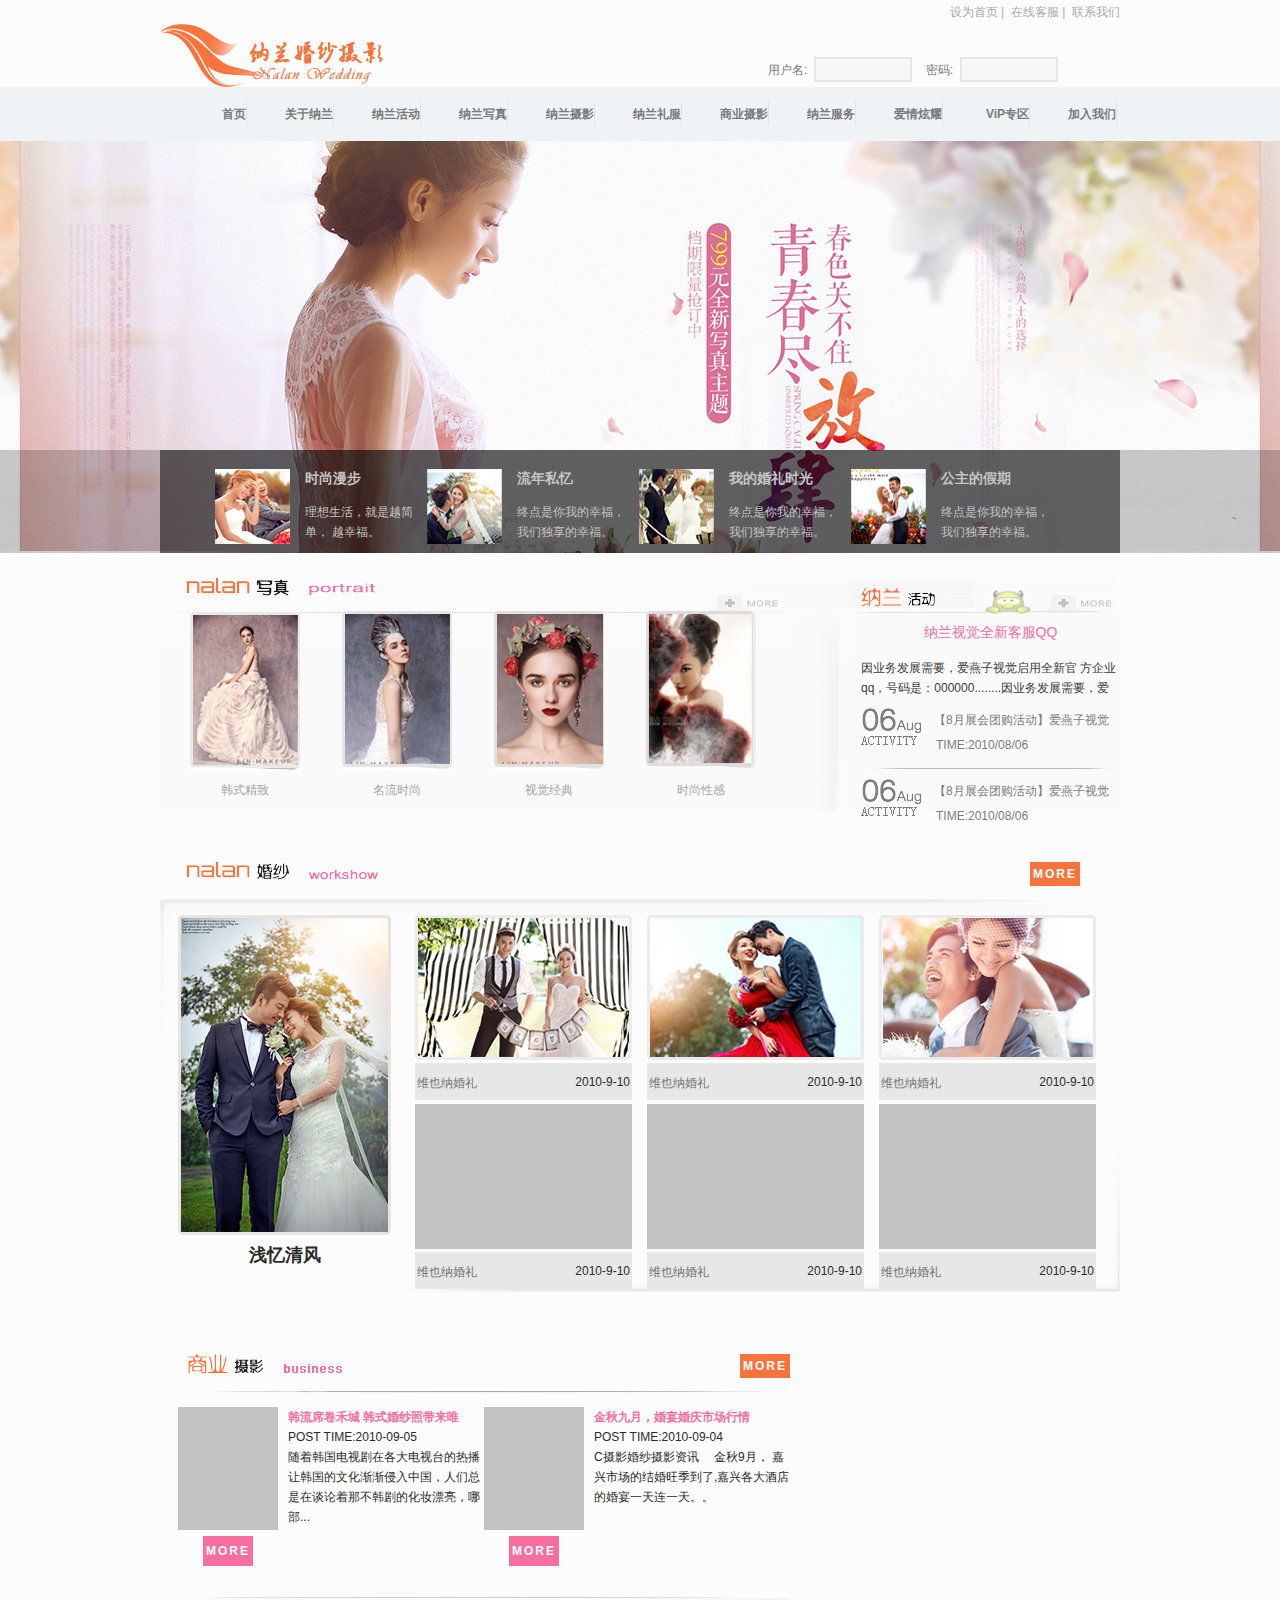
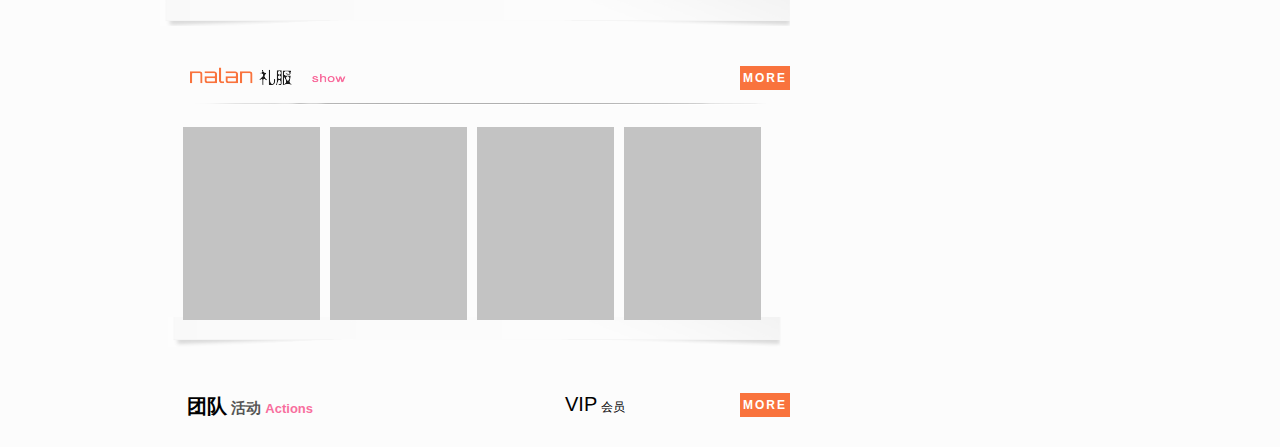
<file: nalan/index.html>
<!DOCTYPE html>
<html lang="en">
<head>
	<meta charset="UTF-8">
	<title>nalan</title>
	<link rel="stylesheet" href="../sina/css/reset.css">
	
	<link rel="stylesheet" href="./css/style.css">
	<style>
	.area-4 .chinese{color:#000}
	</style>
	<script src="../sina/js/lib/jquery.js"></script>
	<script src="./js/jquery.lazyload.js"></script>
	<script>
	$(function() {
	    $("img.lazy").lazyload({
	    	threshold : 200
	    });
	});
	</script>
</head>
<body>
	<div class="wrap">
		 <div class="clearfix">
				<div class="header">
					<span><a href="#">设为首页</a></span>&nbsp;|&nbsp;
					<span><a href="#">在线客服</a></span>&nbsp;|&nbsp;
					<span><a href="#">联系我们</a></span>
				</div>
		 </div>
		<div class="column clearfix">
			<h1 class="logo"></h1>
			<div class="loginbar">
			  <form action="/">
				<label for="username">用户名:</label><input type="text" id="username">
				<label for="password">密码:</label><input type="password" id="password">
			  </form>
			</div>
		</div>
	</div>
	<div class="mainbar">
			<ul class="clearfix">
				<li><a href="#">首页</a></li>
				<li><a href="#">关于纳兰</a></li>
				<li><a href="#">纳兰活动</a></li>
				<li><a href="#">纳兰写真</a></li>
				<li><a href="#">纳兰摄影</a></li>
				<li><a href="#">纳兰礼服</a></li>
				<li><a href="#">商业摄影</a></li>
				<li><a href="#">纳兰服务</a></li>
				<li><a href="#">爱情炫耀</a></li>
				<li><a href="#">ViP专区</a></li>
				<li><a href="#">加入我们</a></li>
			</ul>
	</div>
	<h2></h2>
	<div class="intro">
		<p></p>
		<p></p>
	</div>
	<div class="area-1">
		<div class="bg1"></div>
		<div class="bg2"></div>
		<div class="bg-wrap">
			<div class="wrap">
				<ul class="clearfix">
					<li>
						<img class="lazy" data-original="./images/slider1.jpg" alt="" width="75px" height="75px">
						<div class="img-detail"> 
						  <div class="inner">
						   <h3>时尚漫步</h3>
						   <p>理想生活，就是越简单， 越幸福。</p>
						  </div>
						 </div>
					</li>
					<li>
						<img class="lazy" data-original="./images/slider2.png" alt="" width="75px" height="75px">
						<div class="img-detail"> 
						   <h3>流年私忆</h3>
						   <p>终点是你我的幸福， 我们独享的幸福。</p>
						 </div>
					</li>
					<li>
						<img class="lazy" data-original="./images/slider3.jpg" alt="" width="75px" height="75px">
						<div class="img-detail"> 
						   <h3>我的婚礼时光</h3>
						   <p>终点是你我的幸福， 我们独享的幸福。</p>
						 </div>
					</li>
					<li>
						<img class="lazy" data-original="./images/slider4.jpg" alt="" width="75px" height="75px">
						<div class="img-detail"> 
						   <h3>公主的假期</h3>
						   <p>终点是你我的幸福， 我们独享的幸福。</p>
						 </div>
					</li>
				</ul>
			</div>
		</div>
	</div>
	<div class="area-2 ">
		<div class="wrap clearfix">
			<div class="mirror">
				<div class="head clearfix">
					<h1>纳兰写真</h1>
					<div class="more"><a href="#">更多</a></div>
				</div> 
				<ul class="clearfix">
					<li>
						<div class="post"><a href="#"><img class="lazy" data-original="./images/header_img1.jpg" alt="" width="110px" height="160px"></a></div>
						<div class="title"><a href="#">韩式精致</a></div>
					</li>                                           
					<li>
						<div class="post"><a href="#"><img class="lazy" data-original="./images/header_img2.jpg" alt="" width="110px" height="160px"></a></div>
						<div class="title"><a href="#">名流时尚</a></div>
					</li>
					<li>
					     <div class="post"><a href="#"><img class="lazy" data-original="./images/header_img3.jpg" alt="" width="110px" height="160px"></a></div>
						<div class="title"><a href="#">视觉经典</a></div>
					</li>
					<li>
						<div class="post"><a href="#"><img class="lazy" data-original="./images/header_img4.jpg" alt="" width="110px" height="160px"></a></div>
						<div class="title"><a href="#">时尚性感</a></div>
					</li>
				</ul>
			</div>
			<div class="activity">
				<div class="head clearfix">
					<h1>纳兰写真</h1>
					<div class="more"><a href="#">更多</a></div>
				</div>
				<div class="content">
					<h3 class="nalan-service">纳兰视觉全新客服QQ</h3>
					<p class="qq"><span>因业务发展需要，爱燕子视觉启用全新官 方企业qq，号码是：000000........因业务发展需要，爱燕子视觉启用全新官因业务发展需要，爱燕子视觉启用全新官</span></p>
					<ul>
						<li class="clearfix">
							<img class="lazy" data-original="./images/aug.png" alt="" width="61px" height="37px">
							 <div class="detail">
								<a href="#">【8月展会团购活动】爱燕子视觉</a>
								<p>TIME:2010/08/06</p>
							</div>
						</li>
						<li class="center-border"></li>
						<li class="clearfix">
							<img class="lazy" data-original="./images/aug.png" alt="" width="61px" height="37px">
							 <div class="detail">
								<a href="#">【8月展会团购活动】爱燕子视觉</a>
								<p>TIME:2010/08/06</p>
							</div>
						</li>
					</ul>
				</div>
			</div>
		</div>
	</div>
	<div class="area-3 area">
		<div class="wrap">
			<div class="dress">
				<div class="head clearfix">
						<h1>纳兰婚纱</h1>
						<div class="more"><a href="#">MORE</a></div>
				</div>
				<div class="content clearfix">
					<div class="image-big">
						<img class="lazy" data-original="./images/fit.jpg" alt="" width="213px" height="320px;">
						<h2><a href="#">浅忆清风</a></h2>
					</div>
					<ul>
						<li>
							<img class="lazy" data-original="./images/a.jpg" alt="" width="217px" height="145px;">
						<div class="clearfix intro"><a href="#" class="title">维也纳婚礼</a>           
							<time class="data">2010-9-10</time>
						</div>
						</li>
						<li>
							<img class="lazy" data-original="./images/d.jpg" alt="" width="217px" height="145px;">
						<div class="clearfix intro"><a href="#" class="title">维也纳婚礼</a>           
							<time class="data">2010-9-10</time>
						</div>
						</li>
						<li>
							<img class="lazy" data-original="./images/f.jpg" alt="" width="217px" height="145px;">
						<div class="clearfix intro"><a href="#" class="title">维也纳婚礼</a>           
							<time class="data">2010-9-10</time>
						</div>
						</li>
						<li>
							<img class="lazy" data-original="./images/c.jpg" alt="" width="217px" height="145px;">
						<div class="clearfix intro"><a href="#" class="title">维也纳婚礼</a>           
							<time class="data">2010-9-10</time>
						</div>
						</li>
						<li>
							<img class="lazy" data-original="./images/e.jpg" alt="" width="217px" height="145px;">
						<div class="clearfix intro"><a href="#" class="title">维也纳婚礼</a>           
							<time class="data">2010-9-10</time>
						</div>
						</li>
						<li>
							<img class="lazy" data-original="./images/g.jpg" alt="" width="217px" height="145px;">
						<div class="clearfix intro"><a href="#" class="title">维也纳婚礼</a>           
							<time class="data">2010-9-10</time>
						</div>
						</li>
					</ul>
				</div>
			</div>
		</div>
	</div>
	<div class="area-4 area">
		<div class="wrap clearfix">
			<ul class="many ">
			    <li>
					<div class="head clearfix">
							<h1>商业 摄影</h1>
							<div class="more"><a href="#">MORE</a></div>
					</div>
					<div class="content">
						<ul class="clearfix">
							<li >
							    <div class="post">
									<img class="lazy" data-original="./images/graph_1.png" alt="" width="100px" height="123px">
									<div class="more"><a href="#">MORE</a></div>
							    </div>
								<div class="intro"> 
								   <h3 class="business">韩流席卷禾城 韩式婚纱照带来唯 </h3>
								   <time class="data">POST TIME:2010-09-05 </time>
								   <p>随着韩国电视剧在各大电视台的热播 让韩国的文化渐渐侵入中国，人们总是在谈论着那不韩剧的化妆漂亮，哪部...</p>
								</div>
						    </li>
						    <li > 
							    <div class="post">
									<img class="lazy" data-original="./images/graph_2.png" alt="" width="100px" height="123px">
									<div class="more"><a href="#">MORE</a></div>
							    </div>
								<div class="intro"> 
								   <h3 class="business">金秋九月，婚宴婚庆市场行情 </h3>
								   <time class="data">POST TIME:2010-09-04</time>
								   <p> C摄影婚纱摄影资讯 　金秋9月， 嘉兴市场的结婚旺季到了,嘉兴各大酒店的婚宴一天连一天。。</p>
								</div>
						    </li>
						</ul>
					</div>
				</li>
				<li class="dress">
					<div class="head clearfix">
							<h1>nalan 礼服</h1>
							<div class="more"><a href="#">MORE</a></div>
					</div>
					<div class="item">
						<ul class="clearfix">
							<li><a href="#"><img class="lazy" data-original="./images/item_img_1.png" alt="" width="137px" height="193px;"></a></li>
							<li><a href="#"><img class="lazy" data-original="./images/item_img_2.png" alt="" width="137px" height="193px;"></a></li>
							<li><a href="#"><img class="lazy" data-original="./images/item_img_3.png" alt="" width="137px" height="193px;"></a></li>
							<li><a href="#"><img class="lazy" data-original="./images/item_img_4.png" alt="" width="137px" height="193px;"></a></li>
						</ul>
					</div>
				</li>
				<li class="actions">
					<div class="head clearfix">
						<h2><span class="chinese">团队</span>&nbsp;活动&nbsp;<span class='english'>Actions</span></h2>
						<span class="vip"><span class="chinese">VIP</span>&nbsp;会员</span>
						<div class="more"><a href="#">MORE</a></div>
					</div>
				</li>
			</ul>
			<div class="show-love"></div>
		</div>
	</div>
</body>
</html>
</file>
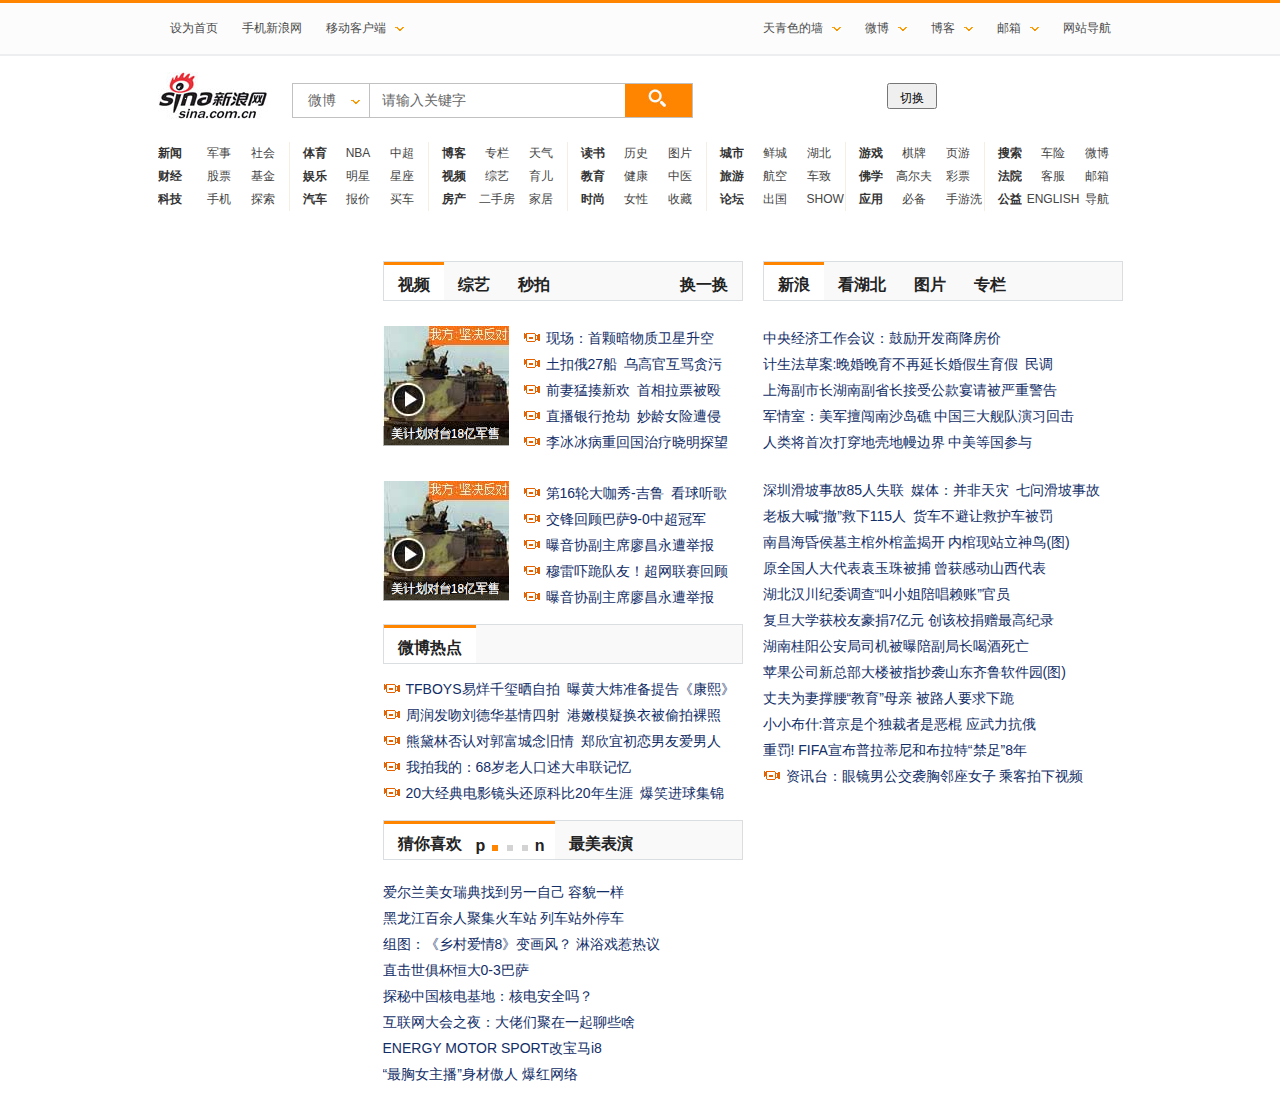
<file: sina/index.html>
<!DOCTYPE html>
<html lang="en">
<head>
	<meta charset="UTF-8">
	<title>sina</title>
	<link rel="stylesheet" href="./css/reset.css">
	<link rel="stylesheet" href="./css/global.css">
	<link rel="stylesheet" href="./css/style.css">
</head>
<body>
	<div class="toolbar">
		<div class="toolbar-wrap clearfix">
			<div class="toolbar-l">
				<ul>
					<li><a href="#">设为首页</a></li>
					<li><a href="#">手机新浪网</a></li>
					<li><a href="#">移动客户端<i></i></a>

						<ul class="sublist">
							<li><a href="#">新浪微博</a></li>
							<li><a href="#">新浪新闻</a></li>
							<li><a href="#">新浪体育</a></li>
							<li><a href="#">新浪娱乐</a></li>
						</ul>
					</li>
				</ul>
			</div>
			<div class="toolbar-r">
				<ul>
					<!-- <li>你好&nbsp;,&nbsp;&nbsp;</li> -->
					<li><!--  --><a href="#" class="login">天青色的墙<i></i></a>
							<ul class="sublist">
								<li><a href="#">我的收藏</a></li>
								<li><a href="#">退出</a></li>
							</ul>
						</li>
					<li><a href="#">微博<i></i></a>
						<ul class="sublist">
							<li><a href="#">私信</a></li>
							<li><a href="#">评论</a></li>
							<li><a href="#">@我</a></li>
							<!-- <li><a href="#"></a></li> -->
						</ul></li>
					<li><a href="#">博客<i></i></a>
						<ul class="sublist">
							<li><a href="#">博客评论</a></li>
							<li><a href="#">未读消息</a></li>
						</ul>
					<li><a href="#">邮箱<i></i></a>
						<ul class="sublist">
							<li><a href="#">免费邮箱</a></li>
							<li><a href="#">企业邮箱</a></li>
							<li><a href="#">VIP邮箱</a></li>
							<!-- <li><a href="#"></a></li> -->
						</ul>
					<li><a href="#">网站导航</a>
					</li>
				</ul>
			</div>
		</div>
	</div>
	<div class="content">
		<div class="area-1 clearfix">
			<a href="#">
				<h1>新浪网</h1>
			</a>
			<form action="">
				<div class="droplist">
					<input type="hidden" value="">
					<h3>微博</h3><i></i>
					<ul>
						<li><a href="#">微博</a></li>
						<li><a href="#">新闻</a></li>
						<li><a href="#">图片</a></li>
						<li><a href="#">博客</a></li>
						<li class="more"><a href="www.baidu.com" target="_blank" >更多>></a></li>
					</ul>
				</div>
					<input type="text" id="text" value="请输入关键字" maxlength="15" autocompete='false'>
					<input type="submit" id="search">
					<div class="searchbox">
						<ul class="ul">
						     <li>
						     	<h3>大家都在搜:</h3>
						     </li>
							<li><a href="#">小学</a></li>
							<li><a href="#">大学中学</a></li>
							<li><a href="#">ht</a></li>
						</ul>
					</div>
			</form>
			<ul class="weathertool">
				<li>
					<div class="weather-info">
					</div>
					<button id="cityswitch" class="cityswitch">切换</button>
				</li>
				<li class="sel">
					<select name="" id="" class="province">
						<option value="请选择">请选择省</option>
						<!-- <option value="f">sdf</option> -->
					</select>
					<select name="" id="" class="city">
						<option value="请选择">请选择</option>
					</select>
					<select name="" id="" class="area">
						<option value="请选择">请选择</option>
					</select>
					<input type="submit" value="查询" class="submit cityswitch">
				</li>
			</ul>
		</div>	
		<div class="area-2 clearfix">
			<ul class="parent-wrap">
				<li>
					<ul class="kid-wrap">
						<li class="first first-head"><h4><a href="#">新闻</a></h4></li>
						<li class="center"><a href="#">军事</a></li>
						<li class="last"><a href="#">社会</a></li>
					</ul>
					<ul class="kid-wrap">
						<li class="first first-head"><h4><a href="#">财经</a></h4></li>
						<li class="center"><a href="#">股票</a></li>
						<li class="last"><a href="#">基金</a></li>
					</ul>
					<ul class="kid-wrap">
						<li class="first first-head"><h4><a href="#">科技</a></h4></li>
						<li class="center"><a href="#">手机</a></li>
						<li class="last"><a href="#">探索</a></li>
					</ul>
				</li>
				<li>
					<ul class="kid-wrap">
						<li class="first"><h4><a href="#">体育</a></h4></li>
						<li class="center"><a href="#">NBA</a></li>
						<li class="last"><a href="#">中超</a></li>
					</ul>
					<ul class="kid-wrap">
						<li class="first"><h4><a href="#">娱乐</a></h4></li>
						<li class="center"><a href="#">明星</a></li>
						<li class="last"><a href="#">星座</a></li>
					</ul>
					<ul class="kid-wrap">
						<li class="first"><h4><a href="#">汽车</a></h4></li>
						<li class="center"><a href="#">报价</a></li>
						<li class="last"><a href="#">买车</a></li>
					</ul>
				</li>
				<li>
					<ul class="kid-wrap">
						<li class="first"><h4><a href="#">博客</a></h4></li>
						<li class="center"><a href="#">专栏</a></li>
						<li class="last"><a href="#">天气</a></li>
					</ul>
					<ul class="kid-wrap">
						<li class="first"><h4><a href="#">视频</a></h4></li>
						<li class="center"><a href="#">综艺</a></li>
						<li class="last"><a href="#">育儿</a></li>
					</ul>
					<ul class="kid-wrap">
						<li class="first"><h4><a href="#">房产</a></h4></li>
						<li class="center"><a href="#">二手房</a></li>
						<li class="last"><a href="#">家居</a></li>
					</ul>
				</li>
				<li>
					<ul class="kid-wrap">
						<li class="first"><h4><a href="#">读书</a></h4></li>
						<li class="center"><a href="#">历史</a></li>
						<li class="last"><a href="#">图片</a></li>
					</ul>
					<ul class="kid-wrap">
						<li class="first"><h4><a href="#">教育</a></h4></li>
						<li class="center"><a href="#">健康</a></li>
						<li class="last"><a href="#">中医</a></li>
					</ul>
					<ul class="kid-wrap">
						<li class="first"><h4><a href="#">时尚</a></h4></li>
						<li class="center"><a href="#">女性</a></li>
						<li class="last"><a href="#">收藏</a></li>
					</ul>
				</li>
				<li>
					<ul class="kid-wrap">
						<li class="first"><h4><a href="#">城市</a></h4></li>
						<li class="center"><a href="#">鲜城</a></li>
						<li class="last"><a href="#">湖北</a></li>
					</ul>
					<ul class="kid-wrap">
						<li class="first"><h4><a href="#">旅游</a></h4></li>
						<li class="center"><a href="#">航空</a></li>
						<li class="last"><a href="#">车致</a></li>
					</ul>
					<ul class="kid-wrap">
						<li class="first"><h4><a href="#">论坛</a></h4></li>
						<li class="center"><a href="#">出国</a></li>
						<li class="last"><a href="#">SHOW</a></li>
					</ul>
				</li>
				<li>
					<ul class="kid-wrap">
						<li class="first"><h4><a href="#">游戏</a></h4></li>
						<li class="center"><a href="#">棋牌</a></li>
						<li class="last"><a href="#">页游</a></li>
					</ul>
					<ul class="kid-wrap">
						<li class="first"><h4><a href="#">佛学</a></h4></li>
						<li class="center"><a href="#">高尔夫</a></li>
						<li class="last"><a href="#">彩票</a></li>
					</ul>
					<ul class="kid-wrap">
						<li class="first"><h4><a href="#">应用</a></h4></li>
						<li class="center"><a href="#">必备</a></li>
						<li class="last"><a href="#">手游洗</a></li>
					</ul>
				</li>
				<li>
					<ul class="kid-wrap">
						<li class="first"><h3><a href="#">搜索</a></h3></li>
						<li class="center"><a href="#">车险</a></li>
						<li class="last"><a href="#">微博</a></li>
					</ul>
					<ul class="kid-wrap">
						<li class="first"><h4><a href="#">法院</a></h4></li>
						<li class="center"><a href="#">客服</a></li>
						<li class="last"><a href="#">邮箱</a></li>
					</ul>
					<ul class="kid-wrap">
						<li class="first"><h4><a href="#">公益</a></h4></li>
						<li class="center"><a href="#">ENGLISH</a></li>
						<li class="last"><a href="#">导航</a></li>
					</ul>
				</li>
			</ul>
		</div>	
		<div class="area-3 clearfix">
			<div class="leftsidebar">
				<div class="inner">
			    </div>
			</div>
			<div class="centersidebar">
				<div class="inner"><!-- tab1  tab2控制显示隐藏 -->
				   <div class="tab1">  
					 <div class="tab-title">
						 	<ul class="clearfix">
						        <li class="js-tab"  data-index='0'><a href="javascript:;" >视频</a></li>
						        <li  class="js-tab" data-index='1'><a href="javascript:;">综艺</a></li>
						        <li class="js-tab" data-index='2'> <a href="javascript:;" >秒拍</a></li>
						        <li class="fr"><a href="javascript:;" class="js-state">换一换</a></li>
						    </ul>
					  </div>
				    <div class="tab-content js-tab-content">
				        <div class="item active">
				        	<div class="article clearfix">
				        		<div class="vedio">
				        			<a href="#">
				        			    <img src="./img/vedio-1.jpg" alt="error" width="126px" height="119px"  >
				        			    <div class="vedio-title">
				        			         <div class="play"></div>
				        			         <span >美计划对台18亿军售</span>
				        			    </div>
				        		    </a>
				        		</div>
				        		<div class="list">
				        			<ul>
				        				<li><a href="#" class="first">现场：首颗暗物质卫星升空</a><a href="#" class="second"></a></li>
				        				<li><a href="#" class="first">土扣俄27船</a><a href="#" class="second">乌高官互骂贪污</a></li>
				        				<li><a href="#" class="first">前妻猛揍新欢</a><a href="#" class="second">首相拉票被殴</a></li>
				        				<li><a href="#" class="first">直播银行抢劫</a><a href="#" class="second">妙龄女险遭侵</a></li>
				        				<li><a href="#" class="first">李冰冰病重回国治疗晓明探望</a><a href="#" class="second"></a></li>
				        				<!-- <li><a href="#" class="first">前妻猛揍新欢</a><a href="#" class="second">首相拉票被殴</a></li> -->
				        			</ul>
				        		</div>
				        	</div>
				        	<div class="article clearfix">
				        		<div class="vedio">
				        			<a href="#">
				        			    <img src="./img/vedio-1.jpg" alt="error" width="126px" height="119px"  >
				        			    <div class="vedio-title">
				        			         <div class="play"></div>
				        			         <span >美计划对台18亿军售</span>
				        			    </div>
				        		    </a>
				        		</div>
				        		<div class="list">
				        			<ul>
				        				<li><a href="#" class="first">第16轮大咖秀-吉鲁</a><a href="#" class="second">看球听歌</a></li>
				        				<li><a href="#" class="first">交锋回顾巴萨9-0中超冠军</a><a href="#" class="second"></a></li>
				        				<li><a href="#" class="first">曝音协副主席廖昌永遭举报</a><a href="#" class="second"></a></li>
				        				<li><a href="#" class="first">穆雷吓跪队友！超网联赛回顾</a><a href="#" class="second"></a></li>
				        				<li><a href="#" class="first">曝音协副主席廖昌永遭举报</a><a href="#" class="second"></a></li>
				        				<!-- <li><a href="#" class="first">前妻猛揍新欢</a><a href="#" class="second">首相拉票被殴</a></li> -->
				        			</ul>
				        		</div>
				        	</div>
					        <div class="tab-title web-title">
							 	<ul class="clearfix">
							        <li class="current"><a href="javascript:;" >微博热点</a></li>
							    </ul>
						   </div>
				        	<div class="article clearfix l-list">
				        		<div class="list">
				        			<ul>
				        				<li><a href="#" class="first">TFBOYS易烊千玺晒自拍</a><a href="#" class="second">曝黄大炜准备提告《康熙》</a></li>
				        				<li><a href="#" class="first">周润发吻刘德华基情四射</a><a href="#" class="second">港嫩模疑换衣被偷拍裸照</a></li>
				        				<li><a href="#" class="first">熊黛林否认对郭富城念旧情</a><a href="#" class="second">郑欣宜初恋男友爱男人</a></li>
				        				<li><a href="#" class="first">我拍我的：68岁老人口述大串联记忆</a><a href="#" class="second"></a></li>
				        				<li><a href="#" class="first">20大经典电影镜头还原科比20年生涯</a><a href="#" class="second">爆笑进球集锦</a></li>
				        				<!-- <li><a href="#" class="first">前妻猛揍新欢</a><a href="#" class="second">首相拉票被殴</a></li> -->
				        			</ul>
				        		</div>
				        	</div>
				        </div>
				        <div class="item ">
				        	        	<div class="article clearfix">
				        	        		<div class="vedio">
				        	        			<a href="#">
				        	        			    <img src="./img/vedio-1.jpg" alt="error" width="126px" height="119px"  >
				        	        			    <div class="vedio-title">
				        	        			         <div class="play"></div>
				        	        			         <span >美计划对台18亿军售</span>
				        	        			    </div>
				        	        		    </a>
				        	        		</div>
				        	        		<div class="list">
				        	        			<ul>
				        	        				<li><a href="#" class="first">上学啦:钟汉良辟谣已婚传闻</a><a href="#" class="second"></a></li>
				        	        				<li><a href="#" class="first">跑男:孙俪邓超互放狠话对撕</a><a href="#" class="second"></a></li>
				        	        				<li><a href="#" class="first">中国之星：谭维维《三厘米》</a><a href="#" class="second"></a></li>
				        	        				<li><a href="#" class="first">了不起:撒贝宁带头救援摄像</a><a href="#" class="second"></a></li>
				        	        				<li><a href="#" class="first">唱游:胡彦斌不满意表演任务</a><a href="#" class="second"></a></li>
				        	        				<!-- <li><a href="#" class="first">前妻猛揍新欢</a><a href="#" class="second">首相拉票被殴</a></li> -->
				        	        			</ul>
				        	        		</div>
				        	        	</div>
				        	        	<div class="article clearfix">
				        	        		<div class="vedio">
				        	        			<a href="#">
				        	        			    <img src="./img/vedio-1.jpg" alt="error" width="126px" height="119px"  >
				        	        			    <div class="vedio-title">
				        	        			         <div class="play"></div>
				        	        			         <span >美计划对台18亿军售</span>
				        	        			    </div>
				        	        		    </a>
				        	        		</div>
				        	        		<div class="list">
				        	        			<ul>
				        	        				<li><a href="#" class="first">传承者:侯佩岑现场感动泪奔</a><a href="#" class="second"></a></li>
				        	        				<li><a href="#" class="first">燃少:春春学员演唱《西厢》</a><a href="#" class="second"></a></li>
				        	        				<li><a href="#" class="first">一年级:陈道明助阵现身教学</a><a href="#" class="second"></a></li>
				        	        				<li><a href="#" class="first">女婿:邹市明岳母卸下高冷范</a><a href="#" class="second"></a></li>
				        	        				<li><a href="#" class="first">上春晚:李玉刚忆上春晚经历</a><a href="#" class="second"></a></li>
				        	        				<!-- <li><a href="#" class="first">前妻猛揍新欢</a><a href="#" class="second">首相拉票被殴</a></li> -->
				        	        			</ul>
				        	        		</div>
				        	        	</div>
				        	        	<div class="article clearfix l-list">
				        	        		<div class="list">
				        	        			<ul>
				        	        				<li><a href="#" class="first">最强星战:情侣CP花式虐狗</a><a href="#" class="first">康熙:S妈探班范冰冰</a></li>
				        	        				<li><a href="#" class="first">大脑:郭敬明被羞辱像女人离场</a><a href="#" class="first">西游：主题曲MV</a></li>
				        	        				<li><a href="#" class="first">闪爸黄子韬变严父训哭女儿</a><a href="#" class="first">贝尔：大张伟退赛</a></li>
				        	        				<li><a href="#" class="first">笑咖来了:林永健现身</a><a href="#" class="first">江苏跨年:朴树个人宣传片</a></li>
				        	        				<li><a href="#" class="first">小当家:TFBOYS叫萌娃起床</a><a href="#" class="first">一起出发:付辛博鸡贼</a></li>
				        	        				<li><a href="#" class="first">闪爸：黄子韬变身女生</a><a href="#" class="first">少林:萌娃闯关困难重重</a></li>
				        	        				<li><a href="#" class="first">奇迹:惊现刷脸借钱产品</a><a href="#" class="first">看见你的声音:赵丽颖ID</a></li>
				        	        				<!-- <li><a href="#" class="first">前妻猛揍新欢</a><a href="#" class="second">首相拉票被殴</a></li> -->
				        	        			</ul>
				        	        		</div>
				        	        	</div>
				        </div>
				        <div class="item ">
				        	<div class="article clearfix">
				        		<div class="vedio">
				        			<a href="#">
				        			    <img src="./img/vedio-1.jpg" alt="error" width="126px" height="119px"  >
				        			    <div class="vedio-title">
				        			         <div class="play"></div>
				        			         <span >美计划对台18亿军售</span>
				        			    </div>
				        		    </a>
				        		</div>
				        		<div class="list">
				        			<ul>
				        				<li><a href="#" class="first">Angelababy逗猫新技能Get！</a><a href="#" class="second"></a></li>
				        				<li><a href="#" class="first">林俊杰谈新专辑创作心路历程</a><a href="#" class="second"></a></li>
				        				<li><a href="#" class="first">快男吴俊余温暖呈现帅气舞蹈</a><a href="#" class="second"></a></li>
				        				<li><a href="#" class="first">独家曝光芈月传娘娘生娃片段</a><a href="#" class="second"></a></li>
				        				<li><a href="#" class="first">郑恺搞怪放大招预热恶棍天使</a><a href="#" class="second"></a></li>
				        				<!-- <li><a href="#" class="first">前妻猛揍新欢</a><a href="#" class="second">首相拉票被殴</a></li> -->
				        			</ul>
				        		</div>
				        	</div>
				        	<div class="article clearfix">
				        		<div class="vedio">
				        			<a href="#">
				        			    <img src="./img/vedio-1.jpg" alt="error" width="126px" height="119px"  >
				        			    <div class="vedio-title">
				        			         <div class="play"></div>
				        			         <span >美计划对台18亿军售</span>
				        			    </div>
				        		    </a>
				        		</div>
				        		<div class="list">
				        			<ul>
				        				<li><a href="#" class="first">韩国暗杀姐妹竟同嫁一男子</a><a href="#" class="second"></a></li>
				        				<li><a href="#" class="first">逆天广告聚齐韩娱圈半壁江山</a><a href="#" class="second"></a></li>
				        				<li><a href="#" class="first">逆天广告聚齐韩娱圈半壁江山</a><a href="#" class="second"></a></li>
				        				<li><a href="#" class="first">当美国萝莉遇上Beatbox大师</a><a href="#" class="second"></a></li>
				        				<li><a href="#" class="first">眼霜，到底该多少岁开始用？</a><a href="#" class="second"></a></li>
				        				<!-- <li><a href="#" class="first">前妻猛揍新欢</a><a href="#" class="second">首相拉票被殴</a></li> -->
				        			</ul>
				        		</div>
				        	</div>
				        	<div class="article clearfix l-list">
				        		<div class="list">
				        			<ul>
				        				<li><a href="#" class="first">栏目|片头OP的正确打开方式</a><a href="#" class="second">这回复是万万没想到！</a></li>
				        				<li><a href="#" class="first">如何|如何有逼格地迎接老师</a><a href="#" class="second">现实的女神是这个样子</a></li>
				        				<li><a href="#" class="first">搞笑|这是一条有味道的视频</a><a href="#" class="second">一白遮百丑原来是这样</a></li>
				        				<li><a href="#" class="first">娱乐|赵四霸气回归征服芈月</a><a href="#" class="second">会长发声半身玩小咖秀</a></li>
				        				<li><a href="#" class="first">牛人|游戏手速惊人，已送上膝盖</a><a href="#" class="second">会长发声半身玩小咖秀</a></li>
				        				<li><a href="#" class="first">卖萌|韩国小萝莉变身吃货</a><a href="#" class="second">果然是预料不到的汪星人</a></li>
				        				<li><a href="#" class="first">韩娱|池昌旭爆笑模仿东北话</a><a href="#" class="second">女团童颜队长甜美自拍</a></li>
				        				<!-- <li><a href="#" class="first">前妻猛揍新欢</a><a href="#" class="second">首相拉票被殴</a></li> -->
				        			</ul>
				        		</div>
				        	</div>
				        </div>
				    </div>
				    </div>
				    <div class="tab2">
					     <div class="tab-title">
							 	<ul class="clearfix">
							        <li  class="current" data-index="0"><a href="javascript:;" >图片</a></li>
							        <li class="fr"><a href="javascript:;" class="js-state">换一换</a></li>
							    </ul>
						  </div>
						  <div class="tab-content">
						  	        <div class="item active">
						  	            <ul class="picture-list clearfix">
						  	            	 <li>
							        			<a href="#">
							        			    <img src="./img/img.png" alt="error" width="105px" height="100px">
							        			    <div class="img-title">
							        			         <div class="play"></div>
							        			         <span>美计划对台18亿军售</span>
							        			    </div>
							        		    </a>
								        	 </li>
								        	  <li class="center">
							        			<a href="#">
							        			    <img src="./img/img.png" alt="error" width="105px" height="100px">
							        			    <div class="img-title">
							        			         <div class="play"></div>
							        			         <span>美计划对台18亿军售</span>
							        			    </div>
							        		    </a>
								        	 </li>
								        	  <li>
							        			<a href="#">
							        			    <img src="./img/img.png" alt="error" width="105px" height="100px">
							        			    <div class="img-title">
							        			         <div class="play"></div>
							        			         <span>美计划对台18亿军售</span>
							        			    </div>
							        		    </a>
								        	 </li>
						  	            </ul>
						  	        	<div class="article clearfix l-list">
						  	        		<div class="list">
						  	        			<ul>
						  	        				<li><a href="#" class="first">TFBOYS易烊千玺晒自拍</a><a href="#" class="second">曝黄大炜准备提告《康熙》</a></li>
						  	        				<li><a href="#" class="first">周润发吻刘德华基情四射</a><a href="#" class="second">港嫩模疑换衣被偷拍裸照</a></li>
						  	        				<li><a href="#" class="first">熊黛林否认对郭富城念旧情</a><a href="#" class="second">郑欣宜初恋男友爱男人</a></li>
						  	        				<li><a href="#" class="first">我拍我的：68岁老人口述大串联记忆</a><a href="#" class="second"></a></li>
						  	        				<li><a href="#" class="first">20大经典电影镜头还原科比20年生涯</a><a href="#" class="second">爆笑进球集锦</a></li>
						  	        				<!-- <li><a href="#" class="first">前妻猛揍新欢</a><a href="#" class="second">首相拉票被殴</a></li> -->
						  	        			</ul>
						  	        		</div>
						  	        	</div>
						  	        </div>
						  </div>
						   <div class="tab-another-title">
							 	<ul class="clearfix">
							        <li class="current js-tab" data-index="0"><a href="javascript:;">新闻</a></li>
							        <li class="js-tab" data-index="1"> <a href="javascript:;">体育</a></li>
							        <li class="js-tab" data-index="2"><a href="javascript:;">娱乐</a></li>
							        <li class="js-tab" data-index="3"><a href="javascript:;">时尚</a></li>
							        <li class="js-tab" data-index="4"><a href="javascript:;">图语</a></li>
							    </ul>
						  </div>
						  <div class="tab-content js-tab-content">
						  	<div class="item active">
						  	            <ul class="picture-list clearfix">
						  	            	 <li>
							        			<a href="#">
							        			    <img src="./img/img.png" alt="error" width="105px" height="100px">
							        			    <div class="img-title">
							        			         <div class="play"></div>
							        			         <span>美计划对台18亿军售</span>
							        			    </div>
							        		    </a>
								        	 </li>
								        	  <li class="center">
							        			<a href="#">
							        			    <img src="./img/img.png" alt="error" width="105px" height="100px">
							        			    <div class="img-title">
							        			         <div class="play"></div>
							        			         <span>美计划对台18亿军售</span>
							        			    </div>
							        		    </a>
								        	 </li>
								        	  <li>
							        			<a href="#">
							        			    <img src="./img/img.png" alt="error" width="105px" height="100px">
							        			    <div class="img-title">
							        			         <div class="play"></div>
							        			         <span>美计划对台18亿军售</span>
							        			    </div>
							        		    </a>
								        	 </li>
						  	            </ul>
						  	            <ul class="picture-list clearfix">
						  	            	 <li>
							        			<a href="#">
							        			    <img src="./img/img.png" alt="error" width="105px" height="100px">
							        			    <div class="img-title">
							        			         <div class="play"></div>
							        			         <span>美计划对台18亿军售</span>
							        			    </div>
							        		    </a>
								        	 </li>
								        	  <li class="center">
							        			<a href="#">
							        			    <img src="./img/img.png" alt="error" width="105px" height="100px">
							        			    <div class="img-title">
							        			         <div class="play"></div>
							        			         <span>美计划对台18亿军售</span>
							        			    </div>
							        		    </a>
								        	 </li>
								        	  <li>
							        			<a href="#">
							        			    <img src="./img/img.png" alt="error" width="105px" height="100px">
							        			    <div class="img-title">
							        			         <div class="play"></div>
							        			         <span>美计划对台18亿军售</span>
							        			    </div>
							        		    </a>
								        	 </li>
						  	            </ul>

						  	        </div>
						  	        <div class="item ">
						  	            <ul class="picture-list clearfix">
						  	            	 <li>
							        			<a href="#">
							        			    <img src="./img/img.png" alt="error" width="105px" height="100px">
							        			    <div class="img-title">
							        			         <div class="play"></div>
							        			         <span>美计划对台18亿军售</span>
							        			    </div>
							        		    </a>
								        	 </li>
								        	  <li class="center">
							        			<a href="#">
							        			    <img src="./img/img.png" alt="error" width="105px" height="100px">
							        			    <div class="img-title">
							        			         <div class="play"></div>
							        			         <span>美计划对台18亿军售</span>
							        			    </div>
							        		    </a>
								        	 </li>
								        	  <li>
							        			<a href="#">
							        			    <img src="./img/img.png" alt="error" width="105px" height="100px">
							        			    <div class="img-title">
							        			         <div class="play"></div>
							        			         <span>美计划对台18亿军售</span>
							        			    </div>
							        		    </a>
								        	 </li>
						  	            </ul>
						  	            <ul class="picture-list clearfix">
						  	            	 <li>
							        			<a href="#">
							        			    <img src="./img/img.png" alt="error" width="105px" height="100px">
							        			    <div class="img-title">
							        			         <div class="play"></div>
							        			         <span>美计划对台18亿军售</span>
							        			    </div>
							        		    </a>
								        	 </li>
								        	  <li class="center">
							        			<a href="#">
							        			    <img src="./img/img.png" alt="error" width="105px" height="100px">
							        			    <div class="img-title">
							        			         <div class="play"></div>
							        			         <span>美计划对台18亿军售</span>
							        			    </div>
							        		    </a>
								        	 </li>
								        	  <li>
							        			<a href="#">
							        			    <img src="./img/img.png" alt="error" width="105px" height="100px">
							        			    <div class="img-title">
							        			         <div class="play"></div>
							        			         <span>美计划对台18亿军售</span>
							        			    </div>
							        		    </a>
								        	 </li>
						  	            </ul>

						  	        </div>
						  	        <div class="item ">
						  	            <ul class="picture-list clearfix">
						  	            	 <li>
							        			<a href="#">
							        			    <img src="./img/img.png" alt="error" width="105px" height="100px">
							        			    <div class="img-title">
							        			         <div class="play"></div>
							        			         <span>美计划对台18亿军售</span>
							        			    </div>
							        		    </a>
								        	 </li>
								        	  <li class="center">
							        			<a href="#">
							        			    <img src="./img/img.png" alt="error" width="105px" height="100px">
							        			    <div class="img-title">
							        			         <div class="play"></div>
							        			         <span>美计划对台18亿军售</span>
							        			    </div>
							        		    </a>
								        	 </li>
								        	  <li>
							        			<a href="#">
							        			    <img src="./img/img.png" alt="error" width="105px" height="100px">
							        			    <div class="img-title">
							        			         <div class="play"></div>
							        			         <span>美计划对台18亿军售</span>
							        			    </div>
							        		    </a>
								        	 </li>
						  	            </ul>
						  	            <ul class="picture-list clearfix">
						  	            	 <li>
							        			<a href="#">
							        			    <img src="./img/img.png" alt="error" width="105px" height="100px">
							        			    <div class="img-title">
							        			         <div class="play"></div>
							        			         <span>美计划对台18亿军售</span>
							        			    </div>
							        		    </a>
								        	 </li>
								        	  <li class="center">
							        			<a href="#">
							        			    <img src="./img/img.png" alt="error" width="105px" height="100px">
							        			    <div class="img-title">
							        			         <div class="play"></div>
							        			         <span>美计划对台18亿军售</span>
							        			    </div>
							        		    </a>
								        	 </li>
								        	  <li>
							        			<a href="#">
							        			    <img src="./img/img.png" alt="error" width="105px" height="100px">
							        			    <div class="img-title">
							        			         <div class="play"></div>
							        			         <span>美计划对台18亿军售</span>
							        			    </div>
							        		    </a>
								        	 </li>
						  	            </ul>

						  	        </div>
						  	        <div class="item ">
						  	            <ul class="picture-list clearfix">
						  	            	 <li>
							        			<a href="#">
							        			    <img src="./img/img.png" alt="error" width="105px" height="100px">
							        			    <div class="img-title">
							        			         <div class="play"></div>
							        			         <span>美计划对台18亿军售</span>
							        			    </div>
							        		    </a>
								        	 </li>
								        	  <li class="center">
							        			<a href="#">
							        			    <img src="./img/img.png" alt="error" width="105px" height="100px">
							        			    <div class="img-title">
							        			         <div class="play"></div>
							        			         <span>美计划对台18亿军售</span>
							        			    </div>
							        		    </a>
								        	 </li>
								        	  <li>
							        			<a href="#">
							        			    <img src="./img/img.png" alt="error" width="105px" height="100px">
							        			    <div class="img-title">
							        			         <div class="play"></div>
							        			         <span>美计划对台18亿军售</span>
							        			    </div>
							        		    </a>
								        	 </li>
						  	            </ul>
						  	            <ul class="picture-list clearfix">
						  	            	 <li>
							        			<a href="#">
							        			    <img src="./img/img.png" alt="error" width="105px" height="100px">
							        			    <div class="img-title">
							        			         <div class="play"></div>
							        			         <span>美计划对台18亿军售</span>
							        			    </div>
							        		    </a>
								        	 </li>
								        	  <li class="center">
							        			<a href="#">
							        			    <img src="./img/img.png" alt="error" width="105px" height="100px">
							        			    <div class="img-title">
							        			         <div class="play"></div>
							        			         <span>美计划对台18亿军售</span>
							        			    </div>
							        		    </a>
								        	 </li>
								        	  <li>
							        			<a href="#">
							        			    <img src="./img/img.png" alt="error" width="105px" height="100px">
							        			    <div class="img-title">
							        			         <div class="play"></div>
							        			         <span>美计划对台18亿军售</span>
							        			    </div>
							        		    </a>
								        	 </li>
						  	            </ul>

						  	        </div>
						  	        <div class="item ">
						  	            <ul class="picture-list clearfix">
						  	            	 <li>
							        			<a href="#">
							        			    <img src="./img/img.png" alt="error" width="105px" height="100px">
							        			    <div class="img-title">
							        			         <div class="play"></div>
							        			         <span>美计划对台18亿军售</span>
							        			    </div>
							        		    </a>
								        	 </li>
								        	  <li class="center">
							        			<a href="#">
							        			    <img src="./img/img.png" alt="error" width="105px" height="100px">
							        			    <div class="img-title">
							        			         <div class="play"></div>
							        			         <span>美计划对台18亿军售</span>
							        			    </div>
							        		    </a>
								        	 </li>
								        	  <li>
							        			<a href="#">
							        			    <img src="./img/img.png" alt="error" width="105px" height="100px">
							        			    <div class="img-title">
							        			         <div class="play"></div>
							        			         <span>美计划对台18亿军售</span>
							        			    </div>
							        		    </a>
								        	 </li>
						  	            </ul>
						  	            <ul class="picture-list clearfix">
						  	            	 <li>
							        			<a href="#">
							        			    <img src="./img/img.png" alt="error" width="105px" height="100px">
							        			    <div class="img-title">
							        			         <div class="play"></div>
							        			         <span>美计划对台18亿军售</span>
							        			    </div>
							        		    </a>
								        	 </li>
								        	  <li class="center">
							        			<a href="#">
							        			    <img src="./img/img.png" alt="error" width="105px" height="100px">
							        			    <div class="img-title">
							        			         <div class="play"></div>
							        			         <span>美计划对台18亿军售</span>
							        			    </div>
							        		    </a>
								        	 </li>
								        	  <li>
							        			<a href="#">
							        			    <img src="./img/img.png" alt="error" width="105px" height="100px">
							        			    <div class="img-title">
							        			         <div class="play"></div>
							        			         <span>美计划对台18亿军售</span>
							        			    </div>
							        		    </a>
								        	 </li>
						  	            </ul>

						  	        </div>
						  </div>

				    </div>
				    <!-- like start -->
				    <div class="like">
				    	 <div class="tab-title web-title">
						 	<ul class="clearfix">
						        <li class="js-tab" data-index="0"><a href="javascript:;"  class="current for-line" a>猜你喜欢 </a>
						        <!-- slider的控制条 -->
										<div class="slide-bar">
											<a href="#" class="prev">p</a>
											<span class="active"></span>
											<span></span>
											<span></span>
											<a href="#" class="next">n</a>
										</div>
						            </li>
						        <li class="js-tab" data-index="1"><a href="javascript:;" >最美表演</a></li>
						    </ul>
					  </div>
					  <div class="tab-content js-tab-content">
					  	 <div class="item active">
					  	 	<div class="l-list">
					  	 	   <div class="hide">
					  	 	   <!-- slider添加到这来 -->
						  	 	<ul class="list-wrap list">
						  	 		<li>
						  	 			<ul>
						  	 				<li><a href="#" class="second">爱尔兰美女瑞典找到另一自己 容貌一样</a></li>
						  	 				<li><a href="#" class="second">黑龙江百余人聚集火车站 列车站外停车</a></li>
						  	 				<li><a href="#" class="second">组图：《乡村爱情8》变画风？ 淋浴戏惹热议</a></li>
						  	 				<li><a href="#" class="second">直击世俱杯恒大0-3巴萨</a></li>
						  	 				<li><a href="#" class="second">探秘中国核电基地：核电安全吗？</a></li>
						  	 				<li><a href="#" class="second">互联网大会之夜：大佬们聚在一起聊些啥</a></li>
						  	 				<li><a href="#" class="second">ENERGY MOTOR SPORT改宝马i8</a></li>
						  	 				<li><a href="#" class="second">“最胸女主播”身材傲人 爆红网络</a></li>
						  	 			</ul>
						  	 		</li>
						  	 		<li>
						  	 			<ul>
						  	 				<li><a href="#" class="second">12星座这样会不高兴哦</a></li>
						  	 				<li><a href="#" class="second">被苏军打的找不着北：日本陆军史上最大的败仗</a></li>
						  	 				<li><a href="#" class="second">朱镕基之子朱云来谈股市：哪个国家半年涨一倍</a></li>
						  	 				<li><a href="#" class="second">男子被指强奸杀人26年 自述被数十警察屈打成招</a></li>
						  	 				<li><a href="#" class="second">40岁何润东公布恋情 晒和女友牵手照甜蜜</a></li>
						  	 				<li><a href="#" class="second">口述：新婚老婆到处结拜哥哥正常吗</a></li>
						  	 				<li><a href="#" class="second">恐怖慎入!邹正伤退离场 脚踝骨折严重变形|GIF</a></li>
						  	 				<li><a href="#" class="second">中石油原高管王永春涉周永康家族生意</a></li>
						  	 			</ul>
						  	 		</li>
						  	 		<li>
						  	 			<ul>
						  	 				<li><a href="#" class="second">外媒:中国打造网络强国 乌镇成互联网界达沃斯</a></li>
						  	 				<li><a href="#" class="second">巴德岗古城为何有座性爱神庙（图）</a></li>
						  	 				<li><a href="#" class="second">老司机口中那些并非捕风捉影的诡异遭遇</a></li>
						  	 				<li><a href="#" class="second">4种水果或让胃病癌变</a></li>
						  	 				<li><a href="#" class="second">12星座蠢萌蠢萌哒</a></li>
						  	 				<li><a href="#" class="second">袁世凯的转变：从大清首相到民国总统</a></li>
						  	 				<li><a href="#" class="second">上海首虎艾宝俊贪腐案调查：被查前罕见大醉</a></li>
						  	 				<li><a href="#" class="second">八宝山公墓官员因不正当性关系被撤 曾否认通奸</a></li>
						  	 			</ul>
						  	 		</li>
						  	 	</ul>
						  	 	</div>
					  	 	</div>
					  	 </div>
					  	 <div class="item">
					  	 	<ul class="clearfix two-list">
					  	 		<li>
					  	 			<ul class="t1">
					  	 				<li><a href="#">无厕所居民楼</a></li>
					  	 				<li><a href="#">广州2.5天休假</a></li>
					  	 				<li><a href="#">会拍照成择偶新标准</a></li>
					  	 				<li><a href="#">女子坐过站暴打司机</a></li>
					  	 				<li><a href="#">10岁男孩独住一月</a></li>
					  	 				<li><a href="#">谈过10个女友是错吗</a></li>
					  	 				<li><a href="#">马桶爆炸</a></li>
					  	 				<li><a href="#">薪不成绑架2岁小孩</a></li>
					  	 			</ul>
					  	 		</li>
					  	 		<li>
					  	 			<ul class="t1">
					  	 				<li><a href="#">无厕所居民楼</a></li>
					  	 				<li><a href="#">广州2.5天休假</a></li>
					  	 				<li><a href="#">会拍照成择偶新标准</a></li>
					  	 				<li><a href="#">女子坐过站暴打司机</a></li>
					  	 				<li><a href="#">10岁男孩独住一月</a></li>
					  	 				<li><a href="#">谈过10个女友是错吗</a></li>
					  	 				<li><a href="#">马桶爆炸</a></li>
					  	 				<li><a href="#">薪不成绑架2岁小孩</a></li>
					  	 			</ul>
					  	 		</li>
					  	 	</ul>
					  	 </div>
					  </div>
				    </div>
				    <!-- like end	 -->
				</div>
			</div>
			<!-- rightside start	 -->
			<div class="rightsidebar">
				<div class="inner">
				<!-- tab3 tab4互斥打开控制两种显示 -->
					<div class="tab3">
						 <div class="tab-title">
							 	<ul class="clearfix">
							        <li class="js-tab current"  data-index='0'><a href="javascript:;" >新浪</a></li>
							        <li  class="js-tab" data-index='1'><a href="javascript:;">看湖北</a></li>
							        <li > <a href="javascript:;" >图片</a></li>
							        <li > <a href="javascript:;" >专栏</a></li>
							    </ul>
						  </div>
						  <div class="tab-content js-tab-content">
			  				        <div class="item active">
			  				        	<div class="article clearfix l-list r-list">
			  				        		<div class="list">
			  				        			<ul>
			  				        				<li><a href="#" class="second">中央经济工作会议：鼓励开发商降房价</a></li>
			  				        				<li><a href="#" class="second">计生法草案:晚婚晚育不再延长婚假生育假</a><a href="#" class="second">民调</a></li>
			  				        				<li><a href="#" class="second">上海副市长湖南副省长接受公款宴请被严重警告</a></li>
			  				        				<li><a href="#" class="second">军情室：美军擅闯南沙岛礁 中国三大舰队演习回击</a></li>
			  				        				<li><a href="#" class="second">人类将首次打穿地壳地幔边界 中美等国参与</a></li>
			  				        				<li></li>
			  				        				<li><a href="#" class="second">深圳滑坡事故85人失联</a><a href="#" class="second">媒体：并非天灾</a><a href="#" class="second">七问滑坡事故</a></li>
			  				        				<li><a href="#" class="second">老板大喊“撤”救下115人</a><a href="#" class="second">货车不避让救护车被罚</a></li>
			  				        				<li><a href="#" class="second">南昌海昏侯墓主棺外棺盖揭开 内棺现站立神鸟(图)</a><a href="#" class="second"></a></li>
			  				        				<li><a href="#" class="second">原全国人大代表袁玉珠被捕 曾获感动山西代表</a></li>
			  				        				<li><a href="#" class="second">湖北汉川纪委调查“叫小姐陪唱赖账”官员</a></li>
			  				        				<li><a href="#" class="second">复旦大学获校友豪捐7亿元 创该校捐赠最高纪录</a></li>
			  				        				<li><a href="#" class="second">湖南桂阳公安局司机被曝陪副局长喝酒死亡</a></li>
			  				        				<li><a href="#" class="second">苹果公司新总部大楼被指抄袭山东齐鲁软件园(图)</a></li>
			  				        				<li><a href="#" class="second">丈夫为妻撑腰“教育”母亲 被路人要求下跪</a></li>
			  				        				<li><a href="#" class="second">小小布什:普京是个独裁者是恶棍 应武力抗俄</a></li>
			  				        				<li><a href="#" class="second">重罚! FIFA宣布普拉蒂尼和布拉特“禁足”8年</a></li>
			  				        				<li><a href="#" class="first">资讯台：眼镜男公交袭胸邻座女子 乘客拍下视频</a></li>
			  				        				<li><a href="#" class="second"></a></li>
			  				        				<li><a href="#" class="second"></a></li>
			  				        				<li><a href="#" class="second"></a></li>
			  				        				<li><a href="#" class="second"></a></li>
			  				        				<li><a href="#" class="second"></a></li>



			  				        			</ul>
			  				        		</div>
			  				        	</div>
			  				        </div>
			  				        <div class="item ">
			  				        	<div class="article clearfix l-list r-list">
			  				        		<div class="list">
			  				        			<ul>
			  				        				<li><a href="#" class="second">湖北经济总量跻身第一方阵</a><a href="#" class="second">十堰拒批260亿环保风险项目</a></li>
			  				        				<li><a href="#" class="second">荆州长江公铁两用桥主桥贯通</a><a href="#" class="second">万里长江上已建百座大桥</a></li>
			  				        				<li><a href="#" class="second">湖北一街道干部无故迟到被处分 下属上班玩游戏被问责</a></li>
			  				        				<li><a href="#" class="second">今年湖北4所省属公立医院更名 部分医院一院多名</a></li>
			  				        				<li><a href="#" class="second">山区留守儿童穿凉鞋过冬 衣衫单薄难耐低温(组图)</a></li>
			  				        				<li><a href="#" class="second"></a></li>
			  				        				<li><a href="#" class="second">武汉妹子化身圣诞女神秀一字马</a><a href="#" class="second">性感空姐卖吻过的苹果</a></li>
			  				        				<li><a href="#" class="second">天门出土4000年前精美玉器(图)</a><a href="#" class="second">十堰现罕见冰挂奇观</a></li>
			  				        				<li><a href="#" class="second">武汉公交司机闯荡深圳成千万富翁 资助62名贫困学子</a></li>
			  				        				<li><a href="#" class="second">华师校花被封新一代乳神</a><a href="#" class="second">女大学生零下3度泳装走秀(图)</a></li>
			  				        				<li><a href="#" class="second">小伢偷SUV钥匙交同伙开百多公里</a><a href="#" class="second">女子马路中间裸奔(图)</a></li>
			  				        				<li><a href="#" class="second">丈夫喝醉欲开车妻子报警</a><a href="#" class="second">女子指挥丈夫倒车被大奔撞飞</a></li>
			  				        				<li><a href="#" class="second">武汉水果湖隧道突发大火(图)</a><a href="#" class="second">一轿车突然起火烧成空壳</a></li>
			  				        				<li><a href="#" class="second">比基尼美女滑雪美丽冻人</a><a href="#" class="second">女子冰天雪地合演钢管舞(图)</a></li>
			  				        				<li><a href="#" class="second">汉口80后小伙两年雕刻一套水浒面人 被出价40万订购</a><a href="#" class="second"></a></li>
			  				        				<li><a href="#" class="second">宜昌一男子假装可怜博同情 骗女孩进楼道猥亵寻找刺激</a><a href="#" class="second">襄阳男子自称特工跳江</a><a href="#" class="second">小伙回国在汉离奇失踪</a></li><!-- 
			  				        				<li><a href="#" class="second"></a><a href="#" class="second"></a></li>
			  				        				<li><a href="#" class="second"></a><a href="#" class="second"></a></li> -->

			  				        				<li><a href="#" class="second"></a></li>
			  				        				<li><a href="#" class="second"></a></li>
			  				        				<li><a href="#" class="second"></a></li>
			  				        				<li><a href="#" class="second"></a></li>
			  				        				<li><a href="#" class="second"></a></li>
			  				        				<li><a href="#" class="second"></a></li>
			  				        				<li><a href="#" class="second"></a></li>
			  				        				<li><a href="#" class="second"></a></li>
			  				        				<li><a href="#" class="second"></a></li>
			  				        				<li><a href="#" class="second"></a></li>

			  				        			</ul>
			  				        		</div>
			  				        	</div>
			  				        </div>
			  				       </div>
			  		</div>
			  		<div class="tab4">
			  			<div class="tab-title">
							 	<ul class="clearfix">
							        <li class="js-tab current"  data-index='0'><a href="javascript:;" >新浪</a></li>
							        <li  class="js-tab" data-index='1'><a href="javascript:;">看湖北</a></li>
							    </ul>
						  </div>
						  <div class="tab-content js-tab-content">
			  				        <div class="item active">
			  				        	<div class="article clearfix l-list r-list">
			  				        		<div class="list">
			  				        			<ul>
			  				        				<li><a href="#" class="second">中央经济工作会议：鼓励开发商降房价</a></li>
			  				        				<li><a href="#" class="second">计生法草案:晚婚晚育不再延长婚假生育假</a><a href="#" class="second">民调</a></li>
			  				        				<li><a href="#" class="second">上海副市长湖南副省长接受公款宴请被严重警告</a></li>
			  				        				<li><a href="#" class="second">军情室：美军擅闯南沙岛礁 中国三大舰队演习回击</a></li>
			  				        				<li><a href="#" class="second">人类将首次打穿地壳地幔边界 中美等国参与</a></li>
			  				        				<li><a href="#" class="second">深圳滑坡事故85人失联</a><a href="#" class="second">媒体：并非天灾</a><a href="#" class="second">七问滑坡事故</a></li>
			  				        				<li><a href="#" class="second">老板大喊“撤”救下115人</a><a href="#" class="second">货车不避让救护车被罚</a></li>
			  				        				<li><a href="#" class="second">南昌海昏侯墓主棺外棺盖揭开 内棺现站立神鸟(图)</a><a href="#" class="second"></a></li>
			  				        			</ul>
			  				        		</div>
			  				        	</div>
			  				        	<div class="tab-title web-title">
										 	<ul class="clearfix">
										        <li class="current"><a href="javascript:;" >专栏</a></li>
										    </ul>
									   </div>
							        	<div class="article clearfix l-list">
							        		<div class="list">
							        			<ul>
							        				<li><a href="#" class="second">万科保卫战至少打半年</a><a href="#" class="second">万科宝能酣战华润在想什么</a></li>
							        				<li><a href="#" class="second">去泰国为什么要去清莱？</a><a href="#" class="second">北魏的最高领导人如何换届</a></li>
							        				<li><a href="#" class="second">今日头条的个性化新闻就是噱头</a><a href="#" class="second">中国优步融资现多疑点</a></li>
							        				<li><a href="#" class="second">我拍我的：68岁老人口述大串联记忆</a><a href="#" class="second">日球迷:无外援广州亚洲三流</a></li>
							        				<li><a href="#" class="second">20大经典电影镜头还原科比20年生涯</a><a href="#" class="second">爆笑进球集锦</a></li>
							        				<li><a href="#" class="second">前妻猛揍新欢</a><a href="#" class="second">首相拉票被殴</a></li>
							        			</ul>
							        		</div>
				        	</div>
			  				        </div>
			  				        <div class="item ">
			  				        	<div class="article clearfix l-list r-list">
			  				        		<div class="list">
			  				        			<ul>
			  				        				<li><a href="#" class="second">湖北经济总量跻身第一方阵</a><a href="#" class="second">十堰拒批260亿环保风险项目</a></li>
			  				        				<li><a href="#" class="second">荆州长江公铁两用桥主桥贯通</a><a href="#" class="second">万里长江上已建百座大桥</a></li>
			  				        				<li><a href="#" class="second">湖北一街道干部无故迟到被处分 下属上班玩游戏被问责</a><a href="#" class="second"></a></li>
			  				        				<li><a href="#" class="second">今年湖北4所省属公立医院更名 部分医院一院多名</a><a href="#" class="second"></a></li>
			  				        				<li><a href="#" class="second">卓尔董事长阎志向武大累计捐赠亿元(图)</a><a href="#" class="second"></a></li>
			  				        				<li><a href="#" class="second">武汉妹子化身圣诞女神秀一字马</a><a href="#" class="second">性感空姐卖吻过的苹果</a></li>
			  				        				<li><a href="#" class="second">天门出土4000年前精美玉器(图)</a><a href="#" class="second">十堰现罕见冰挂奇观</a></li>
			  				        				<li><a href="#" class="second">华师校花被封新一代乳神</a><a href="#" class="second">女大学生零下3度泳装走秀(图)</a></li>
			  				        				<li><a href="#" class="second">武汉公交司机闯荡深圳成千万富翁 资助62名贫困学子</a></li>
			  				        				<li><a href="#" class="second">华师校花被封新一代乳神</a><a href="#" class="second">女大学生零下3度泳装走秀(图)</a></li>
			  				        				<li><a href="#" class="second">小伢偷SUV钥匙交同伙开百多公里</a><a href="#" class="second">女子马路中间裸奔(图)</a></li>
			  				        				<li><a href="#" class="second">丈夫喝醉欲开车妻子报警</a><a href="#" class="second">女子指挥丈夫倒车被大奔撞飞</a></li>
			  				        				<li><a href="#" class="second">武汉水果湖隧道突发大火(图)</a><a href="#" class="second">一轿车突然起火烧成空壳</a></li>
			  				        				<li><a href="#" class="second">比基尼美女滑雪美丽冻人</a><a href="#" class="second">女子冰天雪地合演钢管舞(图)</a></li>
			  				        				<li><a href="#" class="second">汉口80后小伙两年雕刻一套水浒面人 被出价40万订购</a><a href="#" class="second"></a></li>
			  				        				<li><a href="#" class="second">宜昌一男子假装可怜博同情 骗女孩进楼道猥亵寻找刺激</a></li>
			  				        				<li><a href="#" class="second">襄阳男子自称特工跳江</a><a href="#" class="second">小伙回国在汉离奇失踪</a></li>
			  				        			</ul>
			  				        		</div>
			  				        	</div>
			  				        </div>
			  				       </div>
			  		</div>
				</div>
			</div>
			<!-- rightside end -->
		</div>				
	</div>
	<iframe id="runtime" name="runtime" width="500" height="250" scrolling="no" frameborder="0" src="http://douban.fm/partner/baidu/doubanradio"></iframe>
	<div id="container" width="600px" height="600px"></div>
</body>
<script type="text/template" id="weather-and-pm25">
        </script>
	<script type="text/javascript" src="./js/lib/jquery.js"></script>
	<script data-main="./js/main" src="./js/require.js"></script>
	<script type="text/javascript" src="./js/static/cityMap.js"></script>
	<script src="./js/app/config.js"></script>
<script type="text/javascript" src="./js/app/load.js"></script>
</html>
</file>
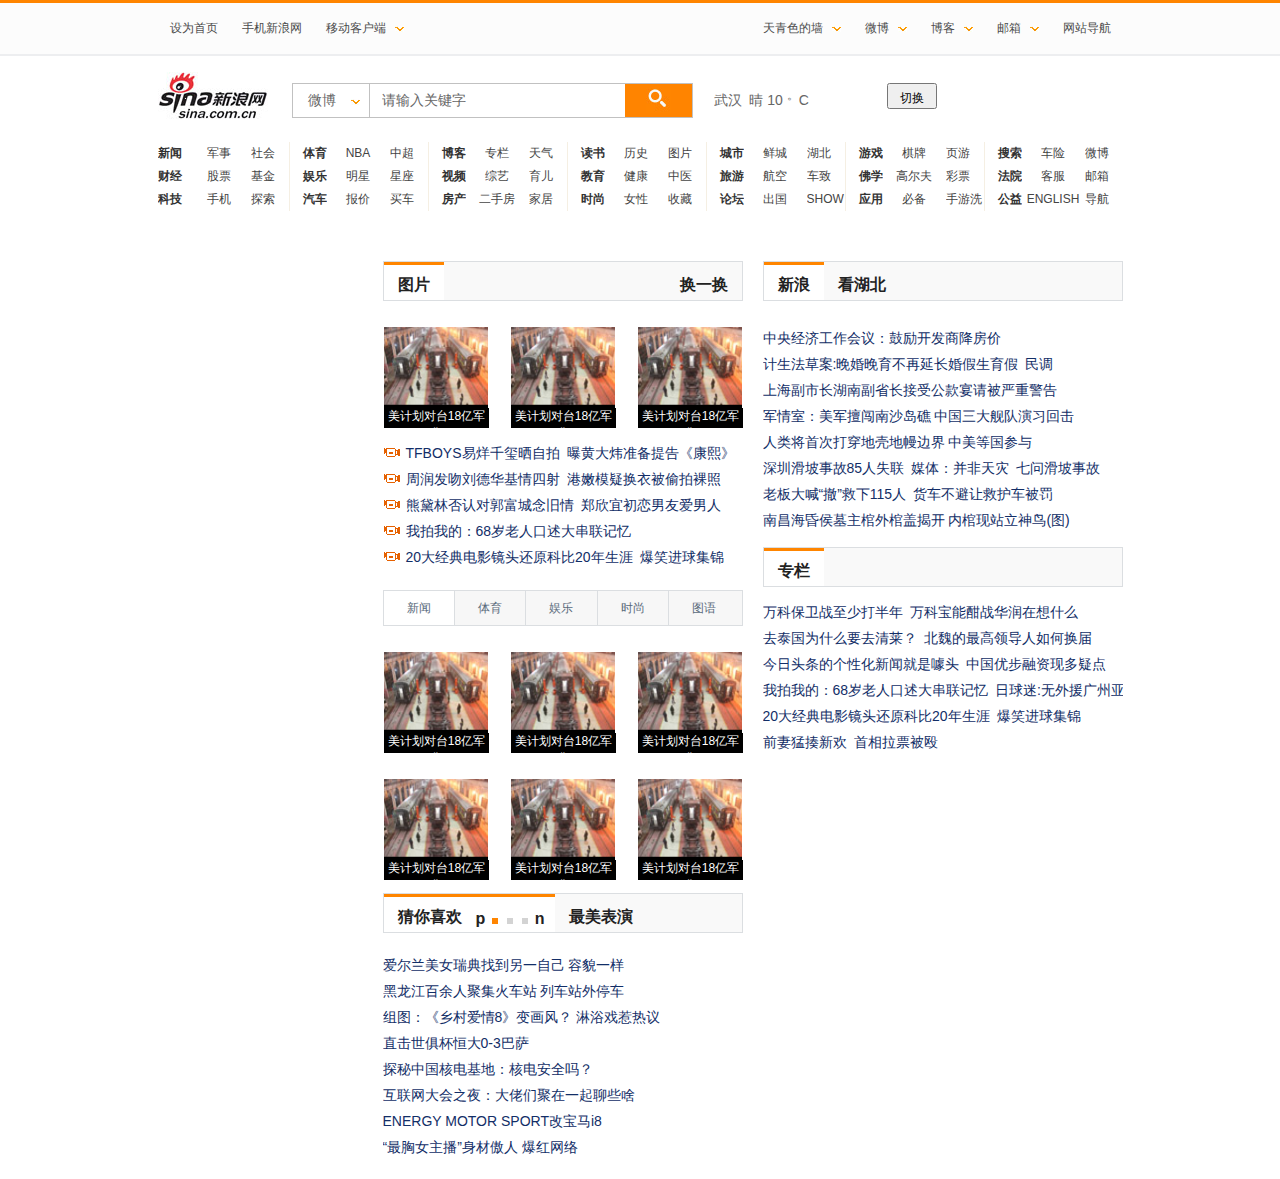
<file: sina/sina.html>
<!DOCTYPE html>
<html lang="en">
<head>
	<meta charset="UTF-8">
	<title>sina</title>
	<link rel="stylesheet" href="./css/reset.css">
	<link rel="stylesheet" href="./css/global.css">
	<link rel="stylesheet" href="./css/style.css">
</head>
<body>
	<div class="toolbar">
		<div class="toolbar-wrap clearfix">
			<div class="toolbar-l">
				<ul>
					<li><a href="#">设为首页</a></li>
					<li><a href="#">手机新浪网</a></li>
					<li><a href="#">移动客户端<i></i></a>

						<ul class="sublist">
							<li><a href="#">新浪微博</a></li>
							<li><a href="#">新浪新闻</a></li>
							<li><a href="#">新浪体育</a></li>
							<li><a href="#">新浪娱乐</a></li>
						</ul>
					</li>
				</ul>
			</div>
			<div class="toolbar-r">
				<ul>
					<!-- <li>你好&nbsp;,&nbsp;&nbsp;</li> -->
					<li><!--  --><a href="#" class="login">天青色的墙<i></i></a>
							<ul class="sublist">
								<li><a href="#">我的收藏</a></li>
								<li><a href="#">退出</a></li>
							</ul>
						</li>
					<li><a href="#">微博<i></i></a>
						<ul class="sublist">
							<li><a href="#">私信</a></li>
							<li><a href="#">评论</a></li>
							<li><a href="#">@我</a></li>
							<!-- <li><a href="#"></a></li> -->
						</ul></li>
					<li><a href="#">博客<i></i></a>
						<ul class="sublist">
							<li><a href="#">博客评论</a></li>
							<li><a href="#">未读消息</a></li>
						</ul>
					<li><a href="#">邮箱<i></i></a>
						<ul class="sublist">
							<li><a href="#">免费邮箱</a></li>
							<li><a href="#">企业邮箱</a></li>
							<li><a href="#">VIP邮箱</a></li>
							<!-- <li><a href="#"></a></li> -->
						</ul>
					<li><a href="#">网站导航</a>
					</li>
				</ul>
			</div>
		</div>
	</div>
	<div class="content">
		<div class="area-1 clearfix">
			<a href="#">
				<h1>新浪网</h1>
			</a>
			<form action="">
				<div class="droplist">
					<input type="hidden" value="">
					<h3>微博</h3><i></i>
					<ul>
						<li><a href="#">微博</a></li>
						<li><a href="#">新闻</a></li>
						<li><a href="#">图片</a></li>
						<li><a href="#">博客</a></li>
						<li class="more"><a href="www.baidu.com" target="_blank" >更多>></a></li>
					</ul>
				</div>
					<input type="text" id="text" value="请输入关键字" maxlength="15" autocompete='false'>
					<input type="submit" id="search">
					<div class="searchbox">
						<ul class="ul">
						     <li>
						     	<h3>大家都在搜:</h3>
						     </li>
							<li><a href="#">小学</a></li>
							<li><a href="#">大学中学</a></li>
							<li><a href="#">ht</a></li>
						</ul>
					</div>
			</form>
			<ul class="weathertool">
				<li>
					<div class="weather-info"><a href="#">武汉 <span>&nbsp;晴</span>  10 <sup>。</sup>C <span class="pm25"></span></a>
					</div>
					<button id="cityswitch" class="cityswitch">切换</button>
				</li>
				<li class="sel">
					<select name="" id="" class="province">
						<option value="请选择">请选择省</option>
						<!-- <option value="f">sdf</option> -->
					</select>
					<select name="" id="" class="city">
						<option value="请选择">请选择</option>
					</select>
					<select name="" id="" class="area">
						<option value="请选择">请选择</option>
					</select>
					<input type="submit" value="查询" class="submit cityswitch">
				</li>
			</ul>
		</div>	
		<script type="text/javascript">
 
		</script>
		<div class="area-2 clearfix">
			<ul class="parent-wrap">
				<li>
					<ul class="kid-wrap">
						<li class="first first-head"><h4><a href="#">新闻</a></h4></li>
						<li class="center"><a href="#">军事</a></li>
						<li class="last"><a href="#">社会</a></li>
					</ul>
					<ul class="kid-wrap">
						<li class="first first-head"><h4><a href="#">财经</a></h4></li>
						<li class="center"><a href="#">股票</a></li>
						<li class="last"><a href="#">基金</a></li>
					</ul>
					<ul class="kid-wrap">
						<li class="first first-head"><h4><a href="#">科技</a></h4></li>
						<li class="center"><a href="#">手机</a></li>
						<li class="last"><a href="#">探索</a></li>
					</ul>
				</li>
				<li>
					<ul class="kid-wrap">
						<li class="first"><h4><a href="#">体育</a></h4></li>
						<li class="center"><a href="#">NBA</a></li>
						<li class="last"><a href="#">中超</a></li>
					</ul>
					<ul class="kid-wrap">
						<li class="first"><h4><a href="#">娱乐</a></h4></li>
						<li class="center"><a href="#">明星</a></li>
						<li class="last"><a href="#">星座</a></li>
					</ul>
					<ul class="kid-wrap">
						<li class="first"><h4><a href="#">汽车</a></h4></li>
						<li class="center"><a href="#">报价</a></li>
						<li class="last"><a href="#">买车</a></li>
					</ul>
				</li>
				<li>
					<ul class="kid-wrap">
						<li class="first"><h4><a href="#">博客</a></h4></li>
						<li class="center"><a href="#">专栏</a></li>
						<li class="last"><a href="#">天气</a></li>
					</ul>
					<ul class="kid-wrap">
						<li class="first"><h4><a href="#">视频</a></h4></li>
						<li class="center"><a href="#">综艺</a></li>
						<li class="last"><a href="#">育儿</a></li>
					</ul>
					<ul class="kid-wrap">
						<li class="first"><h4><a href="#">房产</a></h4></li>
						<li class="center"><a href="#">二手房</a></li>
						<li class="last"><a href="#">家居</a></li>
					</ul>
				</li>
				<li>
					<ul class="kid-wrap">
						<li class="first"><h4><a href="#">读书</a></h4></li>
						<li class="center"><a href="#">历史</a></li>
						<li class="last"><a href="#">图片</a></li>
					</ul>
					<ul class="kid-wrap">
						<li class="first"><h4><a href="#">教育</a></h4></li>
						<li class="center"><a href="#">健康</a></li>
						<li class="last"><a href="#">中医</a></li>
					</ul>
					<ul class="kid-wrap">
						<li class="first"><h4><a href="#">时尚</a></h4></li>
						<li class="center"><a href="#">女性</a></li>
						<li class="last"><a href="#">收藏</a></li>
					</ul>
				</li>
				<li>
					<ul class="kid-wrap">
						<li class="first"><h4><a href="#">城市</a></h4></li>
						<li class="center"><a href="#">鲜城</a></li>
						<li class="last"><a href="#">湖北</a></li>
					</ul>
					<ul class="kid-wrap">
						<li class="first"><h4><a href="#">旅游</a></h4></li>
						<li class="center"><a href="#">航空</a></li>
						<li class="last"><a href="#">车致</a></li>
					</ul>
					<ul class="kid-wrap">
						<li class="first"><h4><a href="#">论坛</a></h4></li>
						<li class="center"><a href="#">出国</a></li>
						<li class="last"><a href="#">SHOW</a></li>
					</ul>
				</li>
				<li>
					<ul class="kid-wrap">
						<li class="first"><h4><a href="#">游戏</a></h4></li>
						<li class="center"><a href="#">棋牌</a></li>
						<li class="last"><a href="#">页游</a></li>
					</ul>
					<ul class="kid-wrap">
						<li class="first"><h4><a href="#">佛学</a></h4></li>
						<li class="center"><a href="#">高尔夫</a></li>
						<li class="last"><a href="#">彩票</a></li>
					</ul>
					<ul class="kid-wrap">
						<li class="first"><h4><a href="#">应用</a></h4></li>
						<li class="center"><a href="#">必备</a></li>
						<li class="last"><a href="#">手游洗</a></li>
					</ul>
				</li>
				<li>
					<ul class="kid-wrap">
						<li class="first"><h3><a href="#">搜索</a></h3></li>
						<li class="center"><a href="#">车险</a></li>
						<li class="last"><a href="#">微博</a></li>
					</ul>
					<ul class="kid-wrap">
						<li class="first"><h4><a href="#">法院</a></h4></li>
						<li class="center"><a href="#">客服</a></li>
						<li class="last"><a href="#">邮箱</a></li>
					</ul>
					<ul class="kid-wrap">
						<li class="first"><h4><a href="#">公益</a></h4></li>
						<li class="center"><a href="#">ENGLISH</a></li>
						<li class="last"><a href="#">导航</a></li>
					</ul>
				</li>
			</ul>
		</div>	
		<div class="area-3 clearfix">
			<div class="leftsidebar">
				<div class="inner">
			    </div>
			</div>
			<div class="centersidebar">
				<div class="inner"><!-- tab1  tab2控制显示隐藏 -->
				   <div class="tab1">  
					 <div class="tab-title">
						 	<ul class="clearfix">
						        <li class="js-tab"  data-index='0'><a href="javascript:;" >视频</a></li>
						        <li  class="js-tab" data-index='1'><a href="javascript:;">综艺</a></li>
						        <li class="js-tab" data-index='2'> <a href="javascript:;" >秒拍</a></li>
						        <li class="fr"><a href="javascript:;" class="js-state">换一换</a></li>
						    </ul>
					  </div>
				    <div class="tab-content js-tab-content">
				        <div class="item active">
				        	<div class="article clearfix">
				        		<div class="vedio">
				        			<a href="#">
				        			    <img src="./img/vedio-1.jpg" alt="error" width="126px" height="119px"  >
				        			    <div class="vedio-title">
				        			         <div class="play"></div>
				        			         <span >美计划对台18亿军售</span>
				        			    </div>
				        		    </a>
				        		</div>
				        		<div class="list">
				        			<ul>
				        				<li><a href="#" class="first">现场：首颗暗物质卫星升空</a><a href="#" class="second"></a></li>
				        				<li><a href="#" class="first">土扣俄27船</a><a href="#" class="second">乌高官互骂贪污</a></li>
				        				<li><a href="#" class="first">前妻猛揍新欢</a><a href="#" class="second">首相拉票被殴</a></li>
				        				<li><a href="#" class="first">直播银行抢劫</a><a href="#" class="second">妙龄女险遭侵</a></li>
				        				<li><a href="#" class="first">李冰冰病重回国治疗晓明探望</a><a href="#" class="second"></a></li>
				        				<!-- <li><a href="#" class="first">前妻猛揍新欢</a><a href="#" class="second">首相拉票被殴</a></li> -->
				        			</ul>
				        		</div>
				        	</div>
				        	<div class="article clearfix">
				        		<div class="vedio">
				        			<a href="#">
				        			    <img src="./img/vedio-1.jpg" alt="error" width="126px" height="119px"  >
				        			    <div class="vedio-title">
				        			         <div class="play"></div>
				        			         <span >美计划对台18亿军售</span>
				        			    </div>
				        		    </a>
				        		</div>
				        		<div class="list">
				        			<ul>
				        				<li><a href="#" class="first">第16轮大咖秀-吉鲁</a><a href="#" class="second">看球听歌</a></li>
				        				<li><a href="#" class="first">交锋回顾巴萨9-0中超冠军</a><a href="#" class="second"></a></li>
				        				<li><a href="#" class="first">曝音协副主席廖昌永遭举报</a><a href="#" class="second"></a></li>
				        				<li><a href="#" class="first">穆雷吓跪队友！超网联赛回顾</a><a href="#" class="second"></a></li>
				        				<li><a href="#" class="first">曝音协副主席廖昌永遭举报</a><a href="#" class="second"></a></li>
				        				<!-- <li><a href="#" class="first">前妻猛揍新欢</a><a href="#" class="second">首相拉票被殴</a></li> -->
				        			</ul>
				        		</div>
				        	</div>
					        <div class="tab-title web-title">
							 	<ul class="clearfix">
							        <li class="current"><a href="javascript:;" >微博热点</a></li>
							    </ul>
						   </div>
				        	<div class="article clearfix l-list">
				        		<div class="list">
				        			<ul>
				        				<li><a href="#" class="first">TFBOYS易烊千玺晒自拍</a><a href="#" class="second">曝黄大炜准备提告《康熙》</a></li>
				        				<li><a href="#" class="first">周润发吻刘德华基情四射</a><a href="#" class="second">港嫩模疑换衣被偷拍裸照</a></li>
				        				<li><a href="#" class="first">熊黛林否认对郭富城念旧情</a><a href="#" class="second">郑欣宜初恋男友爱男人</a></li>
				        				<li><a href="#" class="first">我拍我的：68岁老人口述大串联记忆</a><a href="#" class="second"></a></li>
				        				<li><a href="#" class="first">20大经典电影镜头还原科比20年生涯</a><a href="#" class="second">爆笑进球集锦</a></li>
				        				<!-- <li><a href="#" class="first">前妻猛揍新欢</a><a href="#" class="second">首相拉票被殴</a></li> -->
				        			</ul>
				        		</div>
				        	</div>
				        </div>
				        <div class="item ">
				        	        	<div class="article clearfix">
				        	        		<div class="vedio">
				        	        			<a href="#">
				        	        			    <img src="./img/vedio-1.jpg" alt="error" width="126px" height="119px"  >
				        	        			    <div class="vedio-title">
				        	        			         <div class="play"></div>
				        	        			         <span >美计划对台18亿军售</span>
				        	        			    </div>
				        	        		    </a>
				        	        		</div>
				        	        		<div class="list">
				        	        			<ul>
				        	        				<li><a href="#" class="first">上学啦:钟汉良辟谣已婚传闻</a><a href="#" class="second"></a></li>
				        	        				<li><a href="#" class="first">跑男:孙俪邓超互放狠话对撕</a><a href="#" class="second"></a></li>
				        	        				<li><a href="#" class="first">中国之星：谭维维《三厘米》</a><a href="#" class="second"></a></li>
				        	        				<li><a href="#" class="first">了不起:撒贝宁带头救援摄像</a><a href="#" class="second"></a></li>
				        	        				<li><a href="#" class="first">唱游:胡彦斌不满意表演任务</a><a href="#" class="second"></a></li>
				        	        				<!-- <li><a href="#" class="first">前妻猛揍新欢</a><a href="#" class="second">首相拉票被殴</a></li> -->
				        	        			</ul>
				        	        		</div>
				        	        	</div>
				        	        	<div class="article clearfix">
				        	        		<div class="vedio">
				        	        			<a href="#">
				        	        			    <img src="./img/vedio-1.jpg" alt="error" width="126px" height="119px"  >
				        	        			    <div class="vedio-title">
				        	        			         <div class="play"></div>
				        	        			         <span >美计划对台18亿军售</span>
				        	        			    </div>
				        	        		    </a>
				        	        		</div>
				        	        		<div class="list">
				        	        			<ul>
				        	        				<li><a href="#" class="first">传承者:侯佩岑现场感动泪奔</a><a href="#" class="second"></a></li>
				        	        				<li><a href="#" class="first">燃少:春春学员演唱《西厢》</a><a href="#" class="second"></a></li>
				        	        				<li><a href="#" class="first">一年级:陈道明助阵现身教学</a><a href="#" class="second"></a></li>
				        	        				<li><a href="#" class="first">女婿:邹市明岳母卸下高冷范</a><a href="#" class="second"></a></li>
				        	        				<li><a href="#" class="first">上春晚:李玉刚忆上春晚经历</a><a href="#" class="second"></a></li>
				        	        				<!-- <li><a href="#" class="first">前妻猛揍新欢</a><a href="#" class="second">首相拉票被殴</a></li> -->
				        	        			</ul>
				        	        		</div>
				        	        	</div>
				        	        	<div class="article clearfix l-list">
				        	        		<div class="list">
				        	        			<ul>
				        	        				<li><a href="#" class="first">最强星战:情侣CP花式虐狗</a><a href="#" class="first">康熙:S妈探班范冰冰</a></li>
				        	        				<li><a href="#" class="first">大脑:郭敬明被羞辱像女人离场</a><a href="#" class="first">西游：主题曲MV</a></li>
				        	        				<li><a href="#" class="first">闪爸黄子韬变严父训哭女儿</a><a href="#" class="first">贝尔：大张伟退赛</a></li>
				        	        				<li><a href="#" class="first">笑咖来了:林永健现身</a><a href="#" class="first">江苏跨年:朴树个人宣传片</a></li>
				        	        				<li><a href="#" class="first">小当家:TFBOYS叫萌娃起床</a><a href="#" class="first">一起出发:付辛博鸡贼</a></li>
				        	        				<li><a href="#" class="first">闪爸：黄子韬变身女生</a><a href="#" class="first">少林:萌娃闯关困难重重</a></li>
				        	        				<li><a href="#" class="first">奇迹:惊现刷脸借钱产品</a><a href="#" class="first">看见你的声音:赵丽颖ID</a></li>
				        	        				<!-- <li><a href="#" class="first">前妻猛揍新欢</a><a href="#" class="second">首相拉票被殴</a></li> -->
				        	        			</ul>
				        	        		</div>
				        	        	</div>
				        </div>
				        <div class="item ">
				        	<div class="article clearfix">
				        		<div class="vedio">
				        			<a href="#">
				        			    <img src="./img/vedio-1.jpg" alt="error" width="126px" height="119px"  >
				        			    <div class="vedio-title">
				        			         <div class="play"></div>
				        			         <span >美计划对台18亿军售</span>
				        			    </div>
				        		    </a>
				        		</div>
				        		<div class="list">
				        			<ul>
				        				<li><a href="#" class="first">Angelababy逗猫新技能Get！</a><a href="#" class="second"></a></li>
				        				<li><a href="#" class="first">林俊杰谈新专辑创作心路历程</a><a href="#" class="second"></a></li>
				        				<li><a href="#" class="first">快男吴俊余温暖呈现帅气舞蹈</a><a href="#" class="second"></a></li>
				        				<li><a href="#" class="first">独家曝光芈月传娘娘生娃片段</a><a href="#" class="second"></a></li>
				        				<li><a href="#" class="first">郑恺搞怪放大招预热恶棍天使</a><a href="#" class="second"></a></li>
				        				<!-- <li><a href="#" class="first">前妻猛揍新欢</a><a href="#" class="second">首相拉票被殴</a></li> -->
				        			</ul>
				        		</div>
				        	</div>
				        	<div class="article clearfix">
				        		<div class="vedio">
				        			<a href="#">
				        			    <img src="./img/vedio-1.jpg" alt="error" width="126px" height="119px"  >
				        			    <div class="vedio-title">
				        			         <div class="play"></div>
				        			         <span >美计划对台18亿军售</span>
				        			    </div>
				        		    </a>
				        		</div>
				        		<div class="list">
				        			<ul>
				        				<li><a href="#" class="first">韩国暗杀姐妹竟同嫁一男子</a><a href="#" class="second"></a></li>
				        				<li><a href="#" class="first">逆天广告聚齐韩娱圈半壁江山</a><a href="#" class="second"></a></li>
				        				<li><a href="#" class="first">逆天广告聚齐韩娱圈半壁江山</a><a href="#" class="second"></a></li>
				        				<li><a href="#" class="first">当美国萝莉遇上Beatbox大师</a><a href="#" class="second"></a></li>
				        				<li><a href="#" class="first">眼霜，到底该多少岁开始用？</a><a href="#" class="second"></a></li>
				        				<!-- <li><a href="#" class="first">前妻猛揍新欢</a><a href="#" class="second">首相拉票被殴</a></li> -->
				        			</ul>
				        		</div>
				        	</div>
				        	<div class="article clearfix l-list">
				        		<div class="list">
				        			<ul>
				        				<li><a href="#" class="first">栏目|片头OP的正确打开方式</a><a href="#" class="second">这回复是万万没想到！</a></li>
				        				<li><a href="#" class="first">如何|如何有逼格地迎接老师</a><a href="#" class="second">现实的女神是这个样子</a></li>
				        				<li><a href="#" class="first">搞笑|这是一条有味道的视频</a><a href="#" class="second">一白遮百丑原来是这样</a></li>
				        				<li><a href="#" class="first">娱乐|赵四霸气回归征服芈月</a><a href="#" class="second">会长发声半身玩小咖秀</a></li>
				        				<li><a href="#" class="first">牛人|游戏手速惊人，已送上膝盖</a><a href="#" class="second">会长发声半身玩小咖秀</a></li>
				        				<li><a href="#" class="first">卖萌|韩国小萝莉变身吃货</a><a href="#" class="second">果然是预料不到的汪星人</a></li>
				        				<li><a href="#" class="first">韩娱|池昌旭爆笑模仿东北话</a><a href="#" class="second">女团童颜队长甜美自拍</a></li>
				        				<!-- <li><a href="#" class="first">前妻猛揍新欢</a><a href="#" class="second">首相拉票被殴</a></li> -->
				        			</ul>
				        		</div>
				        	</div>
				        </div>
				    </div>
				    </div>
				    <div class="tab2">
					     <div class="tab-title">
							 	<ul class="clearfix">
							        <li  class="current" data-index="0"><a href="javascript:;" >图片</a></li>
							        <li class="fr"><a href="javascript:;" class="js-state">换一换</a></li>
							    </ul>
						  </div>
						  <div class="tab-content">
						  	        <div class="item active">
						  	            <ul class="picture-list clearfix">
						  	            	 <li>
							        			<a href="#">
							        			    <img src="./img/img.png" alt="error" width="105px" height="100px">
							        			    <div class="img-title">
							        			         <div class="play"></div>
							        			         <span>美计划对台18亿军售</span>
							        			    </div>
							        		    </a>
								        	 </li>
								        	  <li class="center">
							        			<a href="#">
							        			    <img src="./img/img.png" alt="error" width="105px" height="100px">
							        			    <div class="img-title">
							        			         <div class="play"></div>
							        			         <span>美计划对台18亿军售</span>
							        			    </div>
							        		    </a>
								        	 </li>
								        	  <li>
							        			<a href="#">
							        			    <img src="./img/img.png" alt="error" width="105px" height="100px">
							        			    <div class="img-title">
							        			         <div class="play"></div>
							        			         <span>美计划对台18亿军售</span>
							        			    </div>
							        		    </a>
								        	 </li>
						  	            </ul>
						  	        	<div class="article clearfix l-list">
						  	        		<div class="list">
						  	        			<ul>
						  	        				<li><a href="#" class="first">TFBOYS易烊千玺晒自拍</a><a href="#" class="second">曝黄大炜准备提告《康熙》</a></li>
						  	        				<li><a href="#" class="first">周润发吻刘德华基情四射</a><a href="#" class="second">港嫩模疑换衣被偷拍裸照</a></li>
						  	        				<li><a href="#" class="first">熊黛林否认对郭富城念旧情</a><a href="#" class="second">郑欣宜初恋男友爱男人</a></li>
						  	        				<li><a href="#" class="first">我拍我的：68岁老人口述大串联记忆</a><a href="#" class="second"></a></li>
						  	        				<li><a href="#" class="first">20大经典电影镜头还原科比20年生涯</a><a href="#" class="second">爆笑进球集锦</a></li>
						  	        				<!-- <li><a href="#" class="first">前妻猛揍新欢</a><a href="#" class="second">首相拉票被殴</a></li> -->
						  	        			</ul>
						  	        		</div>
						  	        	</div>
						  	        </div>
						  </div>
						   <div class="tab-another-title">
							 	<ul class="clearfix">
							        <li class="current js-tab" data-index="0"><a href="javascript:;">新闻</a></li>
							        <li class="js-tab" data-index="1"> <a href="javascript:;">体育</a></li>
							        <li class="js-tab" data-index="2"><a href="javascript:;">娱乐</a></li>
							        <li class="js-tab" data-index="3"><a href="javascript:;">时尚</a></li>
							        <li class="js-tab" data-index="4"><a href="javascript:;">图语</a></li>
							    </ul>
						  </div>
						  <div class="tab-content js-tab-content">
						  	<div class="item active">
						  	            <ul class="picture-list clearfix">
						  	            	 <li>
							        			<a href="#">
							        			    <img src="./img/img.png" alt="error" width="105px" height="100px">
							        			    <div class="img-title">
							        			         <div class="play"></div>
							        			         <span>美计划对台18亿军售</span>
							        			    </div>
							        		    </a>
								        	 </li>
								        	  <li class="center">
							        			<a href="#">
							        			    <img src="./img/img.png" alt="error" width="105px" height="100px">
							        			    <div class="img-title">
							        			         <div class="play"></div>
							        			         <span>美计划对台18亿军售</span>
							        			    </div>
							        		    </a>
								        	 </li>
								        	  <li>
							        			<a href="#">
							        			    <img src="./img/img.png" alt="error" width="105px" height="100px">
							        			    <div class="img-title">
							        			         <div class="play"></div>
							        			         <span>美计划对台18亿军售</span>
							        			    </div>
							        		    </a>
								        	 </li>
						  	            </ul>
						  	            <ul class="picture-list clearfix">
						  	            	 <li>
							        			<a href="#">
							        			    <img src="./img/img.png" alt="error" width="105px" height="100px">
							        			    <div class="img-title">
							        			         <div class="play"></div>
							        			         <span>美计划对台18亿军售</span>
							        			    </div>
							        		    </a>
								        	 </li>
								        	  <li class="center">
							        			<a href="#">
							        			    <img src="./img/img.png" alt="error" width="105px" height="100px">
							        			    <div class="img-title">
							        			         <div class="play"></div>
							        			         <span>美计划对台18亿军售</span>
							        			    </div>
							        		    </a>
								        	 </li>
								        	  <li>
							        			<a href="#">
							        			    <img src="./img/img.png" alt="error" width="105px" height="100px">
							        			    <div class="img-title">
							        			         <div class="play"></div>
							        			         <span>美计划对台18亿军售</span>
							        			    </div>
							        		    </a>
								        	 </li>
						  	            </ul>

						  	        </div>
						  	        <div class="item ">
						  	            <ul class="picture-list clearfix">
						  	            	 <li>
							        			<a href="#">
							        			    <img src="./img/img.png" alt="error" width="105px" height="100px">
							        			    <div class="img-title">
							        			         <div class="play"></div>
							        			         <span>美计划对台18亿军售</span>
							        			    </div>
							        		    </a>
								        	 </li>
								        	  <li class="center">
							        			<a href="#">
							        			    <img src="./img/img.png" alt="error" width="105px" height="100px">
							        			    <div class="img-title">
							        			         <div class="play"></div>
							        			         <span>美计划对台18亿军售</span>
							        			    </div>
							        		    </a>
								        	 </li>
								        	  <li>
							        			<a href="#">
							        			    <img src="./img/img.png" alt="error" width="105px" height="100px">
							        			    <div class="img-title">
							        			         <div class="play"></div>
							        			         <span>美计划对台18亿军售</span>
							        			    </div>
							        		    </a>
								        	 </li>
						  	            </ul>
						  	            <ul class="picture-list clearfix">
						  	            	 <li>
							        			<a href="#">
							        			    <img src="./img/img.png" alt="error" width="105px" height="100px">
							        			    <div class="img-title">
							        			         <div class="play"></div>
							        			         <span>美计划对台18亿军售</span>
							        			    </div>
							        		    </a>
								        	 </li>
								        	  <li class="center">
							        			<a href="#">
							        			    <img src="./img/img.png" alt="error" width="105px" height="100px">
							        			    <div class="img-title">
							        			         <div class="play"></div>
							        			         <span>美计划对台18亿军售</span>
							        			    </div>
							        		    </a>
								        	 </li>
								        	  <li>
							        			<a href="#">
							        			    <img src="./img/img.png" alt="error" width="105px" height="100px">
							        			    <div class="img-title">
							        			         <div class="play"></div>
							        			         <span>美计划对台18亿军售</span>
							        			    </div>
							        		    </a>
								        	 </li>
						  	            </ul>

						  	        </div>
						  	        <div class="item ">
						  	            <ul class="picture-list clearfix">
						  	            	 <li>
							        			<a href="#">
							        			    <img src="./img/img.png" alt="error" width="105px" height="100px">
							        			    <div class="img-title">
							        			         <div class="play"></div>
							        			         <span>美计划对台18亿军售</span>
							        			    </div>
							        		    </a>
								        	 </li>
								        	  <li class="center">
							        			<a href="#">
							        			    <img src="./img/img.png" alt="error" width="105px" height="100px">
							        			    <div class="img-title">
							        			         <div class="play"></div>
							        			         <span>美计划对台18亿军售</span>
							        			    </div>
							        		    </a>
								        	 </li>
								        	  <li>
							        			<a href="#">
							        			    <img src="./img/img.png" alt="error" width="105px" height="100px">
							        			    <div class="img-title">
							        			         <div class="play"></div>
							        			         <span>美计划对台18亿军售</span>
							        			    </div>
							        		    </a>
								        	 </li>
						  	            </ul>
						  	            <ul class="picture-list clearfix">
						  	            	 <li>
							        			<a href="#">
							        			    <img src="./img/img.png" alt="error" width="105px" height="100px">
							        			    <div class="img-title">
							        			         <div class="play"></div>
							        			         <span>美计划对台18亿军售</span>
							        			    </div>
							        		    </a>
								        	 </li>
								        	  <li class="center">
							        			<a href="#">
							        			    <img src="./img/img.png" alt="error" width="105px" height="100px">
							        			    <div class="img-title">
							        			         <div class="play"></div>
							        			         <span>美计划对台18亿军售</span>
							        			    </div>
							        		    </a>
								        	 </li>
								        	  <li>
							        			<a href="#">
							        			    <img src="./img/img.png" alt="error" width="105px" height="100px">
							        			    <div class="img-title">
							        			         <div class="play"></div>
							        			         <span>美计划对台18亿军售</span>
							        			    </div>
							        		    </a>
								        	 </li>
						  	            </ul>

						  	        </div>
						  	        <div class="item ">
						  	            <ul class="picture-list clearfix">
						  	            	 <li>
							        			<a href="#">
							        			    <img src="./img/img.png" alt="error" width="105px" height="100px">
							        			    <div class="img-title">
							        			         <div class="play"></div>
							        			         <span>美计划对台18亿军售</span>
							        			    </div>
							        		    </a>
								        	 </li>
								        	  <li class="center">
							        			<a href="#">
							        			    <img src="./img/img.png" alt="error" width="105px" height="100px">
							        			    <div class="img-title">
							        			         <div class="play"></div>
							        			         <span>美计划对台18亿军售</span>
							        			    </div>
							        		    </a>
								        	 </li>
								        	  <li>
							        			<a href="#">
							        			    <img src="./img/img.png" alt="error" width="105px" height="100px">
							        			    <div class="img-title">
							        			         <div class="play"></div>
							        			         <span>美计划对台18亿军售</span>
							        			    </div>
							        		    </a>
								        	 </li>
						  	            </ul>
						  	            <ul class="picture-list clearfix">
						  	            	 <li>
							        			<a href="#">
							        			    <img src="./img/img.png" alt="error" width="105px" height="100px">
							        			    <div class="img-title">
							        			         <div class="play"></div>
							        			         <span>美计划对台18亿军售</span>
							        			    </div>
							        		    </a>
								        	 </li>
								        	  <li class="center">
							        			<a href="#">
							        			    <img src="./img/img.png" alt="error" width="105px" height="100px">
							        			    <div class="img-title">
							        			         <div class="play"></div>
							        			         <span>美计划对台18亿军售</span>
							        			    </div>
							        		    </a>
								        	 </li>
								        	  <li>
							        			<a href="#">
							        			    <img src="./img/img.png" alt="error" width="105px" height="100px">
							        			    <div class="img-title">
							        			         <div class="play"></div>
							        			         <span>美计划对台18亿军售</span>
							        			    </div>
							        		    </a>
								        	 </li>
						  	            </ul>

						  	        </div>
						  	        <div class="item ">
						  	            <ul class="picture-list clearfix">
						  	            	 <li>
							        			<a href="#">
							        			    <img src="./img/img.png" alt="error" width="105px" height="100px">
							        			    <div class="img-title">
							        			         <div class="play"></div>
							        			         <span>美计划对台18亿军售</span>
							        			    </div>
							        		    </a>
								        	 </li>
								        	  <li class="center">
							        			<a href="#">
							        			    <img src="./img/img.png" alt="error" width="105px" height="100px">
							        			    <div class="img-title">
							        			         <div class="play"></div>
							        			         <span>美计划对台18亿军售</span>
							        			    </div>
							        		    </a>
								        	 </li>
								        	  <li>
							        			<a href="#">
							        			    <img src="./img/img.png" alt="error" width="105px" height="100px">
							        			    <div class="img-title">
							        			         <div class="play"></div>
							        			         <span>美计划对台18亿军售</span>
							        			    </div>
							        		    </a>
								        	 </li>
						  	            </ul>
						  	            <ul class="picture-list clearfix">
						  	            	 <li>
							        			<a href="#">
							        			    <img src="./img/img.png" alt="error" width="105px" height="100px">
							        			    <div class="img-title">
							        			         <div class="play"></div>
							        			         <span>美计划对台18亿军售</span>
							        			    </div>
							        		    </a>
								        	 </li>
								        	  <li class="center">
							        			<a href="#">
							        			    <img src="./img/img.png" alt="error" width="105px" height="100px">
							        			    <div class="img-title">
							        			         <div class="play"></div>
							        			         <span>美计划对台18亿军售</span>
							        			    </div>
							        		    </a>
								        	 </li>
								        	  <li>
							        			<a href="#">
							        			    <img src="./img/img.png" alt="error" width="105px" height="100px">
							        			    <div class="img-title">
							        			         <div class="play"></div>
							        			         <span>美计划对台18亿军售</span>
							        			    </div>
							        		    </a>
								        	 </li>
						  	            </ul>

						  	        </div>
						  </div>

				    </div>
				    <!-- like start -->
				    <div class="like">
				    	 <div class="tab-title web-title">
						 	<ul class="clearfix">
						        <li class="js-tab" data-index="0"><a href="javascript:;"  class="current for-line" a>猜你喜欢 </a>
						        <!-- slider的控制条 -->
										<div class="slide-bar">
											<a href="#" class="prev">p</a>
											<span class="active"></span>
											<span></span>
											<span></span>
											<a href="#" class="next">n</a>
										</div>
						            </li>
						        <li class="js-tab" data-index="1"><a href="javascript:;" >最美表演</a></li>
						    </ul>
					  </div>
					  <div class="tab-content js-tab-content">
					  	 <div class="item active">
					  	 	<div class="l-list">
					  	 	   <div class="hide">
					  	 	   <!-- slider添加到这来 -->
						  	 	<ul class="list-wrap list">
						  	 		<li>
						  	 			<ul>
						  	 				<li><a href="#" class="second">爱尔兰美女瑞典找到另一自己 容貌一样</a></li>
						  	 				<li><a href="#" class="second">黑龙江百余人聚集火车站 列车站外停车</a></li>
						  	 				<li><a href="#" class="second">组图：《乡村爱情8》变画风？ 淋浴戏惹热议</a></li>
						  	 				<li><a href="#" class="second">直击世俱杯恒大0-3巴萨</a></li>
						  	 				<li><a href="#" class="second">探秘中国核电基地：核电安全吗？</a></li>
						  	 				<li><a href="#" class="second">互联网大会之夜：大佬们聚在一起聊些啥</a></li>
						  	 				<li><a href="#" class="second">ENERGY MOTOR SPORT改宝马i8</a></li>
						  	 				<li><a href="#" class="second">“最胸女主播”身材傲人 爆红网络</a></li>
						  	 			</ul>
						  	 		</li>
						  	 		<li>
						  	 			<ul>
						  	 				<li><a href="#" class="second">12星座这样会不高兴哦</a></li>
						  	 				<li><a href="#" class="second">被苏军打的找不着北：日本陆军史上最大的败仗</a></li>
						  	 				<li><a href="#" class="second">朱镕基之子朱云来谈股市：哪个国家半年涨一倍</a></li>
						  	 				<li><a href="#" class="second">男子被指强奸杀人26年 自述被数十警察屈打成招</a></li>
						  	 				<li><a href="#" class="second">40岁何润东公布恋情 晒和女友牵手照甜蜜</a></li>
						  	 				<li><a href="#" class="second">口述：新婚老婆到处结拜哥哥正常吗</a></li>
						  	 				<li><a href="#" class="second">恐怖慎入!邹正伤退离场 脚踝骨折严重变形|GIF</a></li>
						  	 				<li><a href="#" class="second">中石油原高管王永春涉周永康家族生意</a></li>
						  	 			</ul>
						  	 		</li>
						  	 		<li>
						  	 			<ul>
						  	 				<li><a href="#" class="second">外媒:中国打造网络强国 乌镇成互联网界达沃斯</a></li>
						  	 				<li><a href="#" class="second">巴德岗古城为何有座性爱神庙（图）</a></li>
						  	 				<li><a href="#" class="second">老司机口中那些并非捕风捉影的诡异遭遇</a></li>
						  	 				<li><a href="#" class="second">4种水果或让胃病癌变</a></li>
						  	 				<li><a href="#" class="second">12星座蠢萌蠢萌哒</a></li>
						  	 				<li><a href="#" class="second">袁世凯的转变：从大清首相到民国总统</a></li>
						  	 				<li><a href="#" class="second">上海首虎艾宝俊贪腐案调查：被查前罕见大醉</a></li>
						  	 				<li><a href="#" class="second">八宝山公墓官员因不正当性关系被撤 曾否认通奸</a></li>
						  	 			</ul>
						  	 		</li>
						  	 	</ul>
						  	 	</div>
					  	 	</div>
					  	 </div>
					  	 <div class="item">
					  	 	<ul class="clearfix two-list">
					  	 		<li>
					  	 			<ul class="t1">
					  	 				<li><a href="#">无厕所居民楼</a></li>
					  	 				<li><a href="#">广州2.5天休假</a></li>
					  	 				<li><a href="#">会拍照成择偶新标准</a></li>
					  	 				<li><a href="#">女子坐过站暴打司机</a></li>
					  	 				<li><a href="#">10岁男孩独住一月</a></li>
					  	 				<li><a href="#">谈过10个女友是错吗</a></li>
					  	 				<li><a href="#">马桶爆炸</a></li>
					  	 				<li><a href="#">薪不成绑架2岁小孩</a></li>
					  	 			</ul>
					  	 		</li>
					  	 		<li>
					  	 			<ul class="t1">
					  	 				<li><a href="#">无厕所居民楼</a></li>
					  	 				<li><a href="#">广州2.5天休假</a></li>
					  	 				<li><a href="#">会拍照成择偶新标准</a></li>
					  	 				<li><a href="#">女子坐过站暴打司机</a></li>
					  	 				<li><a href="#">10岁男孩独住一月</a></li>
					  	 				<li><a href="#">谈过10个女友是错吗</a></li>
					  	 				<li><a href="#">马桶爆炸</a></li>
					  	 				<li><a href="#">薪不成绑架2岁小孩</a></li>
					  	 			</ul>
					  	 		</li>
					  	 	</ul>
					  	 </div>
					  </div>
				    </div>
				    <!-- like end	 -->
				</div>
			</div>
			<!-- rightside start	 -->
			<div class="rightsidebar">
				<div class="inner">
				<!-- tab3 tab4互斥打开控制两种显示 -->
					<div class="tab3">
						 <div class="tab-title">
							 	<ul class="clearfix">
							        <li class="js-tab current"  data-index='0'><a href="javascript:;" >新浪</a></li>
							        <li  class="js-tab" data-index='1'><a href="javascript:;">看湖北</a></li>
							        <li > <a href="javascript:;" >图片</a></li>
							        <li > <a href="javascript:;" >专栏</a></li>
							    </ul>
						  </div>
						  <div class="tab-content js-tab-content">
			  				        <div class="item active">
			  				        	<div class="article clearfix l-list r-list">
			  				        		<div class="list">
			  				        			<ul>
			  				        				<li><a href="#" class="second">中央经济工作会议：鼓励开发商降房价</a></li>
			  				        				<li><a href="#" class="second">计生法草案:晚婚晚育不再延长婚假生育假</a><a href="#" class="second">民调</a></li>
			  				        				<li><a href="#" class="second">上海副市长湖南副省长接受公款宴请被严重警告</a></li>
			  				        				<li><a href="#" class="second">军情室：美军擅闯南沙岛礁 中国三大舰队演习回击</a></li>
			  				        				<li><a href="#" class="second">人类将首次打穿地壳地幔边界 中美等国参与</a></li>
			  				        				<li></li>
			  				        				<li><a href="#" class="second">深圳滑坡事故85人失联</a><a href="#" class="second">媒体：并非天灾</a><a href="#" class="second">七问滑坡事故</a></li>
			  				        				<li><a href="#" class="second">老板大喊“撤”救下115人</a><a href="#" class="second">货车不避让救护车被罚</a></li>
			  				        				<li><a href="#" class="second">南昌海昏侯墓主棺外棺盖揭开 内棺现站立神鸟(图)</a><a href="#" class="second"></a></li>
			  				        				<li><a href="#" class="second">原全国人大代表袁玉珠被捕 曾获感动山西代表</a></li>
			  				        				<li><a href="#" class="second">湖北汉川纪委调查“叫小姐陪唱赖账”官员</a></li>
			  				        				<li><a href="#" class="second">复旦大学获校友豪捐7亿元 创该校捐赠最高纪录</a></li>
			  				        				<li><a href="#" class="second">湖南桂阳公安局司机被曝陪副局长喝酒死亡</a></li>
			  				        				<li><a href="#" class="second">苹果公司新总部大楼被指抄袭山东齐鲁软件园(图)</a></li>
			  				        				<li><a href="#" class="second">丈夫为妻撑腰“教育”母亲 被路人要求下跪</a></li>
			  				        				<li><a href="#" class="second">小小布什:普京是个独裁者是恶棍 应武力抗俄</a></li>
			  				        				<li><a href="#" class="second">重罚! FIFA宣布普拉蒂尼和布拉特“禁足”8年</a></li>
			  				        				<li><a href="#" class="first">资讯台：眼镜男公交袭胸邻座女子 乘客拍下视频</a></li>
			  				        				<li><a href="#" class="second"></a></li>
			  				        				<li><a href="#" class="second"></a></li>
			  				        				<li><a href="#" class="second"></a></li>
			  				        				<li><a href="#" class="second"></a></li>
			  				        				<li><a href="#" class="second"></a></li>



			  				        			</ul>
			  				        		</div>
			  				        	</div>
			  				        </div>
			  				        <div class="item ">
			  				        	<div class="article clearfix l-list r-list">
			  				        		<div class="list">
			  				        			<ul>
			  				        				<li><a href="#" class="second">湖北经济总量跻身第一方阵</a><a href="#" class="second">十堰拒批260亿环保风险项目</a></li>
			  				        				<li><a href="#" class="second">荆州长江公铁两用桥主桥贯通</a><a href="#" class="second">万里长江上已建百座大桥</a></li>
			  				        				<li><a href="#" class="second">湖北一街道干部无故迟到被处分 下属上班玩游戏被问责</a></li>
			  				        				<li><a href="#" class="second">今年湖北4所省属公立医院更名 部分医院一院多名</a></li>
			  				        				<li><a href="#" class="second">山区留守儿童穿凉鞋过冬 衣衫单薄难耐低温(组图)</a></li>
			  				        				<li><a href="#" class="second"></a></li>
			  				        				<li><a href="#" class="second">武汉妹子化身圣诞女神秀一字马</a><a href="#" class="second">性感空姐卖吻过的苹果</a></li>
			  				        				<li><a href="#" class="second">天门出土4000年前精美玉器(图)</a><a href="#" class="second">十堰现罕见冰挂奇观</a></li>
			  				        				<li><a href="#" class="second">武汉公交司机闯荡深圳成千万富翁 资助62名贫困学子</a></li>
			  				        				<li><a href="#" class="second">华师校花被封新一代乳神</a><a href="#" class="second">女大学生零下3度泳装走秀(图)</a></li>
			  				        				<li><a href="#" class="second">小伢偷SUV钥匙交同伙开百多公里</a><a href="#" class="second">女子马路中间裸奔(图)</a></li>
			  				        				<li><a href="#" class="second">丈夫喝醉欲开车妻子报警</a><a href="#" class="second">女子指挥丈夫倒车被大奔撞飞</a></li>
			  				        				<li><a href="#" class="second">武汉水果湖隧道突发大火(图)</a><a href="#" class="second">一轿车突然起火烧成空壳</a></li>
			  				        				<li><a href="#" class="second">比基尼美女滑雪美丽冻人</a><a href="#" class="second">女子冰天雪地合演钢管舞(图)</a></li>
			  				        				<li><a href="#" class="second">汉口80后小伙两年雕刻一套水浒面人 被出价40万订购</a><a href="#" class="second"></a></li>
			  				        				<li><a href="#" class="second">宜昌一男子假装可怜博同情 骗女孩进楼道猥亵寻找刺激</a><a href="#" class="second">襄阳男子自称特工跳江</a><a href="#" class="second">小伙回国在汉离奇失踪</a></li><!-- 
			  				        				<li><a href="#" class="second"></a><a href="#" class="second"></a></li>
			  				        				<li><a href="#" class="second"></a><a href="#" class="second"></a></li> -->

			  				        				<li><a href="#" class="second"></a></li>
			  				        				<li><a href="#" class="second"></a></li>
			  				        				<li><a href="#" class="second"></a></li>
			  				        				<li><a href="#" class="second"></a></li>
			  				        				<li><a href="#" class="second"></a></li>
			  				        				<li><a href="#" class="second"></a></li>
			  				        				<li><a href="#" class="second"></a></li>
			  				        				<li><a href="#" class="second"></a></li>
			  				        				<li><a href="#" class="second"></a></li>
			  				        				<li><a href="#" class="second"></a></li>

			  				        			</ul>
			  				        		</div>
			  				        	</div>
			  				        </div>
			  				       </div>
			  		</div>
			  		<div class="tab4">
			  			<div class="tab-title">
							 	<ul class="clearfix">
							        <li class="js-tab current"  data-index='0'><a href="javascript:;" >新浪</a></li>
							        <li  class="js-tab" data-index='1'><a href="javascript:;">看湖北</a></li>
							    </ul>
						  </div>
						  <div class="tab-content js-tab-content">
			  				        <div class="item active">
			  				        	<div class="article clearfix l-list r-list">
			  				        		<div class="list">
			  				        			<ul>
			  				        				<li><a href="#" class="second">中央经济工作会议：鼓励开发商降房价</a></li>
			  				        				<li><a href="#" class="second">计生法草案:晚婚晚育不再延长婚假生育假</a><a href="#" class="second">民调</a></li>
			  				        				<li><a href="#" class="second">上海副市长湖南副省长接受公款宴请被严重警告</a></li>
			  				        				<li><a href="#" class="second">军情室：美军擅闯南沙岛礁 中国三大舰队演习回击</a></li>
			  				        				<li><a href="#" class="second">人类将首次打穿地壳地幔边界 中美等国参与</a></li>
			  				        				<li><a href="#" class="second">深圳滑坡事故85人失联</a><a href="#" class="second">媒体：并非天灾</a><a href="#" class="second">七问滑坡事故</a></li>
			  				        				<li><a href="#" class="second">老板大喊“撤”救下115人</a><a href="#" class="second">货车不避让救护车被罚</a></li>
			  				        				<li><a href="#" class="second">南昌海昏侯墓主棺外棺盖揭开 内棺现站立神鸟(图)</a><a href="#" class="second"></a></li>
			  				        			</ul>
			  				        		</div>
			  				        	</div>
			  				        	<div class="tab-title web-title">
										 	<ul class="clearfix">
										        <li class="current"><a href="javascript:;" >专栏</a></li>
										    </ul>
									   </div>
							        	<div class="article clearfix l-list">
							        		<div class="list">
							        			<ul>
							        				<li><a href="#" class="second">万科保卫战至少打半年</a><a href="#" class="second">万科宝能酣战华润在想什么</a></li>
							        				<li><a href="#" class="second">去泰国为什么要去清莱？</a><a href="#" class="second">北魏的最高领导人如何换届</a></li>
							        				<li><a href="#" class="second">今日头条的个性化新闻就是噱头</a><a href="#" class="second">中国优步融资现多疑点</a></li>
							        				<li><a href="#" class="second">我拍我的：68岁老人口述大串联记忆</a><a href="#" class="second">日球迷:无外援广州亚洲三流</a></li>
							        				<li><a href="#" class="second">20大经典电影镜头还原科比20年生涯</a><a href="#" class="second">爆笑进球集锦</a></li>
							        				<li><a href="#" class="second">前妻猛揍新欢</a><a href="#" class="second">首相拉票被殴</a></li>
							        			</ul>
							        		</div>
				        	</div>
			  				        </div>
			  				        <div class="item ">
			  				        	<div class="article clearfix l-list r-list">
			  				        		<div class="list">
			  				        			<ul>
			  				        				<li><a href="#" class="second">湖北经济总量跻身第一方阵</a><a href="#" class="second">十堰拒批260亿环保风险项目</a></li>
			  				        				<li><a href="#" class="second">荆州长江公铁两用桥主桥贯通</a><a href="#" class="second">万里长江上已建百座大桥</a></li>
			  				        				<li><a href="#" class="second">湖北一街道干部无故迟到被处分 下属上班玩游戏被问责</a><a href="#" class="second"></a></li>
			  				        				<li><a href="#" class="second">今年湖北4所省属公立医院更名 部分医院一院多名</a><a href="#" class="second"></a></li>
			  				        				<li><a href="#" class="second">卓尔董事长阎志向武大累计捐赠亿元(图)</a><a href="#" class="second"></a></li>
			  				        				<li><a href="#" class="second">武汉妹子化身圣诞女神秀一字马</a><a href="#" class="second">性感空姐卖吻过的苹果</a></li>
			  				        				<li><a href="#" class="second">天门出土4000年前精美玉器(图)</a><a href="#" class="second">十堰现罕见冰挂奇观</a></li>
			  				        				<li><a href="#" class="second">华师校花被封新一代乳神</a><a href="#" class="second">女大学生零下3度泳装走秀(图)</a></li>
			  				        				<li><a href="#" class="second">武汉公交司机闯荡深圳成千万富翁 资助62名贫困学子</a></li>
			  				        				<li><a href="#" class="second">华师校花被封新一代乳神</a><a href="#" class="second">女大学生零下3度泳装走秀(图)</a></li>
			  				        				<li><a href="#" class="second">小伢偷SUV钥匙交同伙开百多公里</a><a href="#" class="second">女子马路中间裸奔(图)</a></li>
			  				        				<li><a href="#" class="second">丈夫喝醉欲开车妻子报警</a><a href="#" class="second">女子指挥丈夫倒车被大奔撞飞</a></li>
			  				        				<li><a href="#" class="second">武汉水果湖隧道突发大火(图)</a><a href="#" class="second">一轿车突然起火烧成空壳</a></li>
			  				        				<li><a href="#" class="second">比基尼美女滑雪美丽冻人</a><a href="#" class="second">女子冰天雪地合演钢管舞(图)</a></li>
			  				        				<li><a href="#" class="second">汉口80后小伙两年雕刻一套水浒面人 被出价40万订购</a><a href="#" class="second"></a></li>
			  				        				<li><a href="#" class="second">宜昌一男子假装可怜博同情 骗女孩进楼道猥亵寻找刺激</a></li>
			  				        				<li><a href="#" class="second">襄阳男子自称特工跳江</a><a href="#" class="second">小伙回国在汉离奇失踪</a></li>
			  				        			</ul>
			  				        		</div>
			  				        	</div>
			  				        </div>
			  				       </div>
			  		</div>
				</div>
			</div>
			<!-- rightside end -->
		</div>				
	</div>
	<div id="container" width="600px" height="600px"></div>
</body>
<script type="text/javascript" src="http://api.map.baidu.com/api?v=2.0&ak=sQshEPluQdqcFCbSd55E9jG3">
</script>
<script>window.onload=function(){
var map = new BMap.Map("container");          // 创建地图实例  
	var point = new BMap.Point(116.404, 39.915);  // 创建点坐标  
	map.centerAndZoom(point, 15);                 // 初始化地图，设置中心点坐标和地图级别  
}
	</script>
	<script type="text/javascript" src="./js/lib/jquery.js"></script>
	<script data-main="./js/main" src="./js/require.js"></script>
	<script type="text/javascript" src="./js/static/cityMap.js"></script>
	<script src="./js/app/config.js"></script>
<script type="text/javascript" src="./js/app/load.js"></script>
</html>
</file>
<file: nalan/css/style.css>
body{font-size: 12px;background: #fcfcfc}
.clearfix:after {
/*overflow: visible;*/
content:".";
display:block;
height:0;
visibility:hidden;
clear:both;
}/* 
body * { outline: 2px dotted red }
body  * * { outline: 2px dotted green }
body   * * * { outline: 2px dotted orange }
body   * * * * { outline: 2px dotted blue }
body   * * * * * { outline: 1px solid red }
body   * * * * * * { outline: 1px solid green }
body   * * * * * * * { outline: 1px solid orange }
body   * * * * * * * * { outline: 1px solid blue }
body   * * * * * * * * *{ outline: 1px solid black } */
.wrap,.mainbar ul{margin: 0px auto;width: 960px;}
.header{float: right;color: #acaaa5;}
.header a{line-height: 24px;text-decoration: none;color: #acaaa5;}
.column h1{width: 233px;height:63px;float: left;background: url(../images/wrap_header.png) no-repeat;background-position: 0px -40px;}
.column .loginbar{float: right;margin-right: 52px;margin-top: 33px;color: #7a7a7a}
.column input{width: 84px;height: 21px;background: #f7f7f7;border:2px solid #e6e6e5;padding-left: 10px;
	margin-left: 7px;margin-right: 10px;}
.mainbar li{float: left;list-style-type: none;width: 86px;text-align: right;border-right: 1px solid #e1e3e6}
.mainbar a{color: #7a7a7a;text-decoration: none;line-height: 24px;font-weight: bold;}
.mainbar{background: #f0f3f6;}
.mainbar ul{padding: 15px 0px;width: 960px;}
.area-1{position: relative;width:100%;min-width: 960px;}
.area-1 .bg1 ,.area-1 .bg2{width: 100%;height: 206px;}
.area-1 .bg1{background-image: url(../images/bg_01.jpg);}
.area-1 .bg2{background-image: url(../images/bg_02.jpg);}
.area-1 .bg1,.area-1 .bg2{background-position: center 0px}
.area-1 .bg-wrap{width:100%;background: url(../images/bottom_bg.png) repeat;
	position: absolute;bottom: 0px;left: 0px;}
.area-1 .wrap{background: url(../images/slider_bg.png);width: 960px;}
.area-1 .wrap img{float: left;}
.area-1 .wrap .img-detail{color: #c5c5c5;float: left;padding-left: 15px;width: 122px;}
.area-1 .wrap h3{padding-bottom: 14px;}
.area-1 .wrap  p{line-height: 20px;}
.area-1 .wrap ul{padding:19px  55px 9px;}
.area-1 li{list-style-type: none;float: left;width: 212px}
.area-2 .wrap{background: url(../images/area_3_bg.png) no-repeat;margin-top: 25px;}
.area h1,.area-2 h1{text-indent: -9999px;margin-left: 27px;float: left;}
.area .head{margin-bottom: 13px;}
.area .more {float: right;}
.area .more a{display: inline-block;padding: 5px 3px;background: #f9733d;color: #fff;text-decoration: none;font-weight: bold;letter-spacing: 2px;}
.area .more a:hover{text-decoration: underline;}
.area-2  h1{background-position: 0px 0px;background: url(../images/wrap_header.png) no-repeat;width: 188px;height: 18px;}
.area-2 .more a{text-indent: -9969px;padding: 0px 20px;display: inline-block;}
.area-2 .more{float: right;position: relative;top: 19px;right: 16px;}
.area-2 .mirror{width: 629px;margin-right: 72px;float: left;}
.area-2 .activity{width: 259px;float: left;}
.area-2 .mirror ul{margin: 15px 30px;}
.area-2 .mirror img{max-width: 110px;}
.area-2 .mirror ul li{margin-right: 42px;width: 110px;float: left;}
.area-2 .mirror ul>li:last-child{margin-right: 0px;}
.area-2 .mirror ul a{color: #a7a4a4;font-size: 12px;font-weight: lighter}
.area-2 .mirror .title{text-align: center;margin-top: 11px;}
.area-2 .post{height: 160px;overflow: hidden;}
.area-2  .activity h1{background: url(../images/wrap_header.png) no-repeat;background-position: -188px 0px;width: 74px;height: 20px;text-indent: -9999px;
	margin:0px;float: left;position: relative;top: 10px;}
.area-2  .activity h3{padding: 11px 0px 16px;text-align: center;color: #f86e9e;font-weight: lighter;font-size: 14px;}
.area-2 .content{margin-top: 15px;}
.area-2 p.qq{color:#3a3a3a;line-height: 20px;height: 40px;text-overflow:ellipsis; overflow: hidden;}
.area-2 img{margin-right: 12px;max-width: 61px;float: left;}
.area-2 ul{margin-top: 10px;}
.area-2 .detail{float: left;line-height: 25px;}
.area-2 .detail p,.area-2 .detail a{color: #7d7d7d;}
.area-2 .detail p{margin-left: 2px;}
.center-border{background: url(../images/center_border.png);height: 1px;margin: 10px 0px;}
.area-4 {margin-top: 21px;}
.area-3 .more{margin-right: 40px;}
.area-3 {margin-top: 33px;;}
.area-3 .wrap{background: }
.area-3 h1{background: url(../images/wrap_header.png) no-repeat;background-position: -262px 0px;width: 192px;height: 18px;}
.area .content{padding-top: 16px;padding-left: 18px;}
.area-3 .content{background: url(../images/bg_1.png) no-repeat;}
 .area-3 .image-big{padding-right: 24px;float: left;}
  .area-3 .image-big {text-align: center;line-height: 24px;}
  .area-3 .image-big a{color: #2c2a26;}
 .area-3 .content ul{float: left;width: 705px;}
.area-3 .content .intro{font-size: 12px;
	color: #747070;padding: 12px 2px;background: url(../images/b.jpg) no-repeat;}
.area-3 .content .intro .data{float: right;}
.area-3 .content .intro a{float: left;color: #747070;}
.area-3 .content li{float: left;padding-right: 15px;}
.area-4 h1{background: url(../images/wrap_header.png) no-repeat;background-position: 0px -20px;width: 155px;height: 20px;}
.area-4 .many{width: 630px;float: left;margin-right: 23px;}
.area-4 .show-love{width: 307px;float: left;}
.area-4 .content{background: url(../images/graph_bg.png) no-repeat;}
.area-4 .content li{float: left;width: 306px;}
.area-4 .content h3{font-size: 12px;}
.area-4 .content img{max-width: 100px;}
.area-4 .content .intro{margin-left: 110px;}
 h3.business {
    color: #f86e9e;
}
.area-4  .content{line-height: 20px;padding-bottom: 60px;}
.area-4  .content p,.data{color: #2c2a26}
.area-4 .post{float: left;}
.area-4 .content .more{float: none;text-align: center;}
.area-4 .content  a{background-color: #f86e9e}
.area-4 li.dress h1{background: url(../images/wrap_header.png) no-repeat;background-position: -155px -20px;width: 165px;}
.area-4 .many>li{margin-top: 40px;}
.area-4  .item ul{margin: 0px 23px;}
.area-4 .item{padding: 24px 0px 30px;background: url(../images/bg_dress.png) no-repeat;}
.area-4 .item li{padding-right: 10px;float: left;}
.area-4 .item li:last-child{padding-right: 0px;}
.area-4 .chinese{color:#f9733d;font-size: 20px;margin-left:27px; }
.area-4 h2{font-size: 15px;color: #555}
.area-4 .english{color:#f86e9e;font-size: 13px;}
.area-4 .vip{margin-left: 225px;}
.area-4  .head>*{float: left;}
.area-4  .more{float: right;}
</file>
<file: sina/css/global.css>
/*clearfix{
	overflow: hidden;
}*/
.clearfix:after {
/*overflow: visible;*/
content:".";
display:block;
height:0;
visibility:hidden;
clear:both;
}
</file>
<file: sina/css/style.css>
body{border-top: 3px solid #ff8500;font-size: 12px;}/* 
body * { outline: 2px dotted red }
body  * * { outline: 2px dotted green }
body   * * * { outline: 2px dotted orange }
body   * * * * { outline: 2px dotted blue }
body   * * * * * { outline: 1px solid red }
body   * * * * * * { outline: 1px solid green }
body   * * * * * * * { outline: 1px solid orange }
body   * * * * * * * * { outline: 1px solid blue }
body   * * * * * * * * *{ outline: 1px solid black } */
#runtime{position: absolute;top: 20px;left: 10px;}
.toolbar{background: #fcfcfc;width: 100%;border-bottom: 2px solid #edeef0}
.toolbar .toolbar-wrap,.content{margin: 0px auto;width: 965px;}
.toolbar-l {float: left;list-style: none;}
.toolbar-l>ul,.toolbar-r>ul{float: left;}
.toolbar-wrap a:hover{background: #EDEEF0;color: #ff8400;}
.toolbar-l ul i,.toolbar-r ul i,.area-1 form i{background:url(../img/down.jpg) 0px 0px no-repeat;display:inline-block;width: 9px;height: 6px;margin-left: 9px;}
.toolbar-l >ul>li ,.toolbar-r >ul>li {float: left;position: relative;}
.toolbar li a{display: block;color: #4c4c4c;padding: 17px 12px;text-decoration: none;background: #fcfcfc;}
.toolbar li ul{display: none;position: absolute;left: 0px;top: 100%;z-index: 2}
.toolbar-r{float: right;}
.toolbar-l .sublist,.toolbar-r .sublist{border-left: 1px solid  #ff8500;border-right:1px solid  #ff8500;width: 100% }
.toolbar-r .sublist{width: 150%}
.toolbar .sublist a{padding-top: 10px;padding-bottom: 10px;}
.toolbar .sublist li{border-bottom:1px solid  #ff8500; }
.toolbar-wrap li:hover ul{display: block;}
.toolbar .sublist a:hover{background: #fff5da;}
.area-1 a h1{text-decoration: none;text-indent: -999px;background: url(../img/logo.jpg);width: 110px;height: 47px;float: left;}
.area-1{margin-top: 16px;}
.area-1 form{margin-left: 24px;margin-top: 11px;float: left;width: 399px;border: 1px solid #c1c1c1;height: 33px;position: relative;}
.area-1 form .droplist{float:left;width: 76px;position: relative;border-right: 1px solid #c1c1c1;cursor: pointer;}
.area-1 form input{float:left;height: 33px;border: none;}
.area-1 form input#text{width: 243px;border-left:2px;padding-left: 12px;font-size: 14px;color: #666666;line-height: 22px;height: 22px;margin-top: 5px;outline: 0;}
.area-1 form input#search{width: 67px;text-indent:-999px;background: url(../img/search.jpg) center center no-repeat #ff8400;text-indent: -9999px; }
.area-1 form h3{color: #666666;font-weight:normal;cursor:pointer;border:none;display: inline-block;height: 33px;line-height: 33px;padding: 0px 15px;background: #ffffff;word-spacing: 2px;font-size: 14px;}
.area-1 form i{margin-left: 0px;}
.area-1 form .droplist ul{display:none;border: 1px solid #c1c1c1;border-top:0px;border-bottom:0px;width: 100%;position: absolute;left: -1px;top: 100%;background: #fff}
.area-1 form .droplist li{/*padding: 0px 16px;*/line-height: 37px; }
.area-1 form .droplist a{color: #666666;    display: block;padding: 0px 16px;border-bottom: 1px solid #c1c1c1}
.area-1 form .droplist a:hover{background: rgb(255,246,221);color: rgb(231 120 2);}
.searchbox{position: absolute;top: 100%;width: 255px;/*height: 300px;*/;background: #fff;left: 76px;border: 1px solid #c1c1c1;display: none;box-shadow: 2px 3px 4px #999;z-index: 100}
.area-1 .weathertool{float: left;margin-left: 21px;margin-top: 11px;height: 30px;overflow:hidden; }
.area-1 .weathertool a{text-decoration: none;color: #666666;line-height: 24px;display: inline-block;font-size: 14px;}
.area-1 .weathertool span{display: inline-block;}
.area-1 .weathertool a img{vertical-align: middle;}
.weathertool li{height: 100%}
.area-1 .weathertool .weather-info{display: inline-block;}
.area-1 .cityswitch{padding: 5px;display: inline-block;margin-left: 5px;width: 50px; height: 26px; text-align: center;float: right}
.area-1 .weathertool select{height: 34px;vertical-align: middle;}
.area-1 form .searchbox a{display: block;padding-left: 10px;line-height: 30px;font-size: 16px;color: #666666;white-space: nowrap;}
.area-1 form .searchbox .hover a {color:#ff8500;font-weight: bold}
.area-1 form .searchbox li.hover{background: #eee;padding-top: 5px;padding-bottom: 5px;overflow: hidden;text-overflow: ellipsis;}
.area-1 form .searchbox  h3{padding-left: 10px;color: #222;padding-bottom: 0px;}
.area-2 {margin-top: 23px;}
.area-2 ul{list-style: none;float: left;}
.area-2 li{float: left;}
.area-2 .parent-wrap>li{width: 139px;float: left;box-sizing: border-box;border-left:1px solid #f5efe3;}
/*.area-2 .parent-wrap>li:last-child{ }*/
.area-2 .parent-wrap>li:first-child{width: 131px;border-left:0px;}
.area-2 .parent-wrap a{color:#444;font-size: 12px;line-height: 23px;white-space: nowrap;}
.area-2 .parent-wrap a:hover{color: #ff8500;text-decoration: underline;}
.area-2 .parent-wrap .first a{color: #333;}
.area-2 .parent-wrap .first a:hover{color: #ff8500;}
.area-2 .parent-wrap .first{width: 37px;text-align: right;}
.area-2 .parent-wrap .center{width: 63px;text-align: center;}
.area-2 .parent-wrap .last{width: 38px;text-align: left;}
.area-2 .kid-wrap .first-head{width: 30px;text-align: left;}
.area-2 .kid-wrap li{overflow: hidden; text-overflow:clip;}
.area-1 .pm25 {padding-left: 20px;}
.area-1 .pm25 .range{padding: 0px 5px;display: inline-block;color: #fff;margin-right: 10px;}
.area-1 .pm25 .range1{background: #53C553;}
.area-1 .pm25 .range2{background: #ec7e22;}
.area-1 .pm25 .range3{background: #fb5353}
.area-3{margin-top: 50px;}
.area-3 .leftsidebar{width: 205px;float: left;height: 30px;}
.area-3 .centersidebar,.area-3 .rightsidebar{width: 380px;float: left;}
.area-3 .inner{margin-left: 20px;}
.area-3 .inner {/*border: 1px solid;height: 30px;*/}
.area-3 .tab-title a{color:#222;display: inline-block;font-size: 16px;font-weight: bold;line-height: 30px;padding:0px 14px 0px;text-decoration: none;}
/*.area-3 .tab-title a.current{border-top: 3px solid #ff8500;padding-top:5px;background: #fff}*/
.area-3 .tab-title a:hover{color: #ff8500;}
.area-3 .tab-title li{padding-top:8px;}
.area-3 .tab-title li.current{padding-top:5px;border-top: 3px solid #ff8500 ;background: #fff}
.area-3 .tab-title li.fr{float: right; font-size: }

.area-3 .tab-title ul{background: #f9f9f9;border: 1px solid #dbdee1}
.area-3 .tab-title li,.area-3 .tab-another-title li{list-style-type: none;float: left;}
.area-3 .tab-another-title li.current{background: #fff;}
.area-3 .tab-another-title ul{border: 1px solid #dbdee1;background: #f7f7f7;}
.area-3 .tab-another-title a{/*border: 1px solid #dbdee1;background: #dbdee1;*/line-height: 34px;display: inline-block;padding: 0px 23.2px;color: #596a7b}
.area-3 .tab-another-title a:hover{color:#ff8500;/*border-bottom: 1px solid #fff*/}/*??*/
.area-3 .tab-another-title li+li a{border-left: 1px solid #dbdee1;}
.area-3 .tab-another-title{margin-top: 19px;}
.area-3 .tab-content .list a,.area-3 .two-list  a{color:#122e67;font-size: 14px}
.area-3 .tab-content a:hover,.area-3 .two-list a:hover{color: #ff8500;text-decoration: underline;}
.area-3 .tab-content .item{display: none;}
.area-3 .tab-content .active{display: block;}
.area-3 .tab-content .item .article.l-list.r-list,.area-3 .tab-content .item .article{margin-top: 25px;}
.area-3 .web-title{margin-top: 13px;}
.area-3 .tab-content .item .article.l-list{margin-top: 13px;}
.area-3 .tab-content .item .vedio{width: 126px;height: 120px;margin-right: 14px;float: left;}
.area-3 .tab-content .list{width: 220px;float: left;}
.area-3 .tab-content .l-list .list{width: 100%;}
.area-3 .tab-content .list a.first{display: inline-block;padding:0px 7px 0px 23px;background: url(../img/li-vedio.png) no-repeat 0px 2px;}
.area-3 .tab-content .list a.second{padding-right: 7px;}
.area-3 .tab-content .list li,.area-3 .two-list .t1 li{overflow: hidden;white-space: nowrap;text-overflow:clip;padding: 4px 0px;list-style-type: disc;}
/*.area-3 .tab-content .list li:before{content: '';color: #ff8500;display: inline-block;width: 4px;height: 4px;}*/
.area-3  .t1{width: 180px;float: left;}
.area-3 .two-list>li{float: left;}
.area-3 .vedio{position: relative;}
.area-3 .vedio .vedio-title{position: absolute;width: 100%;height: 100%;top: 0px;left: 0px;}
.area-3 .vedio .vedio-title span,.area-3 .tab-content .img-title span{position: absolute;display: block;bottom: 0px;height: 20px;background: rgba(0,0,0,.3);width: 100%;text-align: center;
cursor: pointer;color: #fff;}
.area-3 .vedio a:hover span{color: #ff8500}

.area-3 .tab-content .picture-list{list-style-type: none;margin-top: 25px;}
.area-3 .tab-content .picture-list li{position: relative;width: 104px;height: 100px;padding: 1px;float: left;overflow: hidden;}
.area-3 .tab-content .picture-list li img{max-width: 100%;}
.area-3 .tab-content .picture-list li.center{margin:0px 21px;}
.area-3 .tab-content .picture-list li:hover{border: 1px solid #ff8500;padding: 0px;}

.area-3 .tab-content .picture-list {position: relative;top: 0px;left: 0px;width: 100%;height: 100%}
.area-3 .tab-content .img-title span{background:rgb(0,0,0)}
.area-3 .tab-content .list-wrap.list{width: 1080px;}
.area-3 .tab-content .list-wrap.list,.area-3 .two-list {margin-top: 16px;}
.area-3 .tab-content .list-wrap >li{float: left;width: 360px;}
.area-3 .tab-content .hide{width: 100%;overflow: hidden;}
.area-3 .slide-bar {display: inline-block;float: left;margin-top: 7px;padding-right: 11px;}
.area-3 .slide-bar span{width: 6px;height: 6px;background: #d3d3d3;display: inline-block;margin: 0px 3px;}
.area-3 .slide-bar span.active{background: #ff8500}
.area-3 .slide-bar a{padding: 0px;line-height: 20px;}
 .area-3 .tab-title a.for-line{float: left;}
 .area-3 .tab-title a.for-line:hover{color: #000;cursor:default; }
 .area-3 .rightsidebar {}
 .area-3 .rightsidebar {}
 .area-3 .rightsidebar {}
 .area-3 .rightsidebar {}
 .area-3 .rightsidebar {}
 .area-3 .rightsidebar {}
 .area-3 .rightsidebar {}
.tab2{display: none}
.tab4{display: none}
.area-3 {}
.area-3 {}
.area-3 {}
.area-3 {}
.area-3 {}
.area-3 {}
.area-3 {}
.area-3 {}
.area-3 {}
</file>
